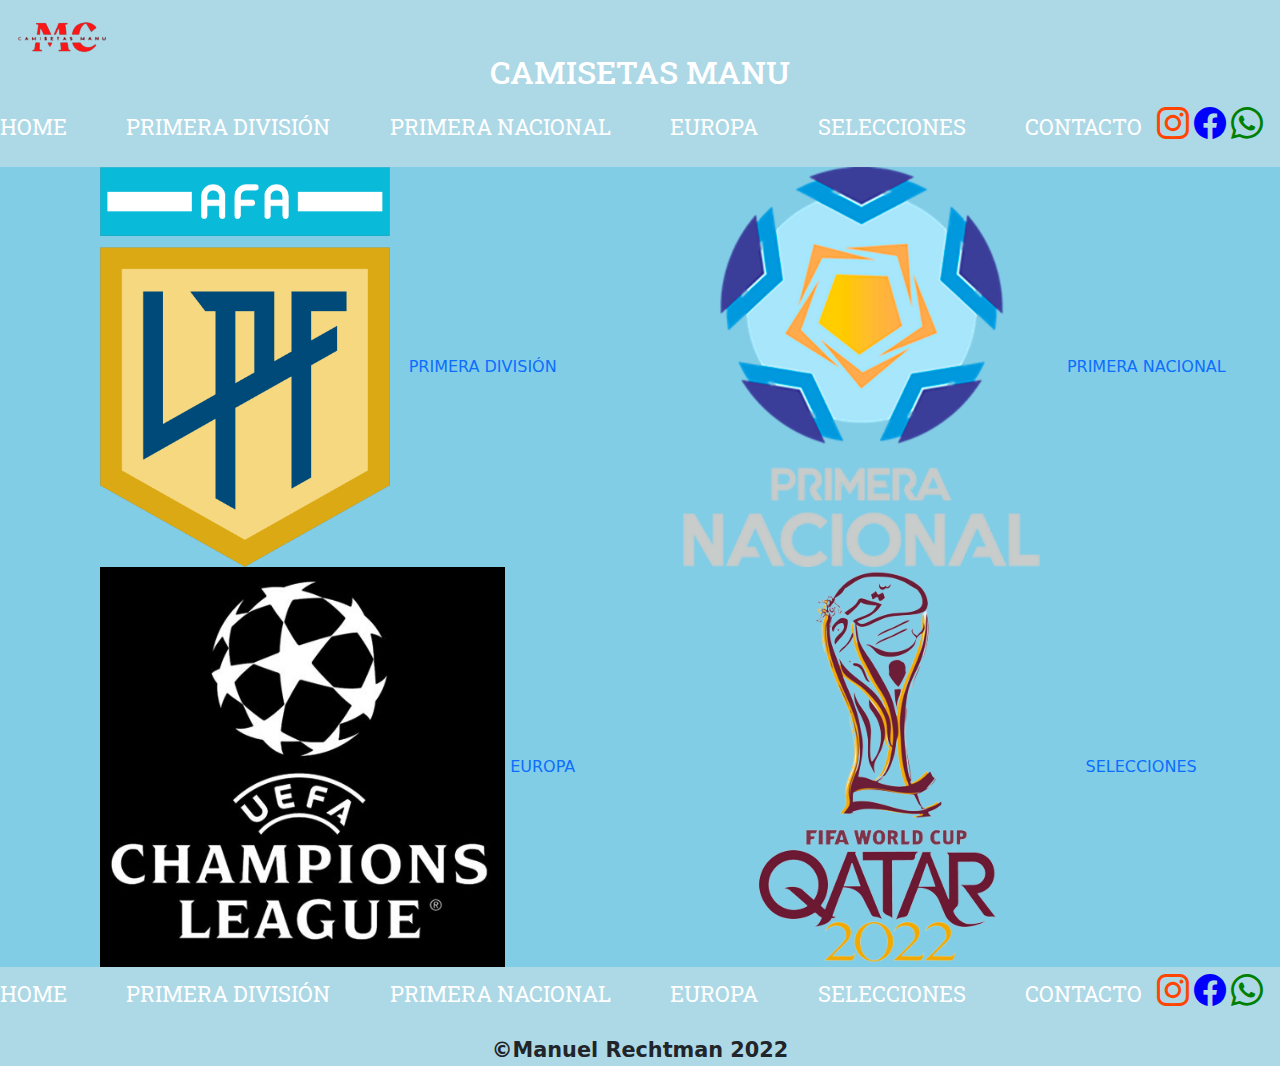
<file: index.html>
<!DOCTYPE html>
<html lang="es">
<head>
    <meta charset="UTF-8">
    <meta http-equiv="X-UA-Compatible" content="IE=edge">
    <meta name="viewport" content="width=device-width, initial-scale=1.0">
    <link rel="icon" href="img/logo/mc.png">
    <!--linkeo de estilos-->
    <link rel="stylesheet" href="./css/style.css">
    <!-- Bootstrap CSS -->
    <link rel="stylesheet" href="https://cdn.jsdelivr.net/npm/bootstrap@5.2.0-beta1/dist/css/bootstrap.min.css">
    <title>Camisetas Manu</title>
</head>
<body>
    <header class="encabezado">
        <img src="img/logo/mc.png" alt="logo de sitio" class="logoSitio" >
        <h1 class="titulo-principal">CAMISETAS MANU</h1>                
        <nav>               
            <ul class="navbar">
                <li><a href="./index.html">HOME</a></li>
                <li><a href="./pages/primera-división.html">PRIMERA DIVISIÓN </a></li>
                <li><a href="./pages/primera-nacional.html">PRIMERA NACIONAL</a></li>
                <li><a href="./pages/europa.html">EUROPA</a></li>
                <li><a href="./pages/selecciones.html">SELECCIONES</a></li>
                <li><a href="./pages/contact.html">CONTACTO</a></li>
            </ul>
                        
        </nav>
        <a href="https://www.instagram.com/mrechtman02/" target="_blank"><i class="bi bi-instagram"></i></a>
        <a href="https://www.facebook.com/manuel.rechtman/" target="_blank"><i class="bi bi-facebook"></i></a>
        <a href="https://api.whatsapp.com/send/?phone=5491156979651&text&app_absent=0" target="_blank"><i class="bi bi-whatsapp"></i></a>                     
    </header>
    <main>
        <img src="./img/portada/primera-division.png" alt="camisetas de primera división" class="imgPortada">
        <a href="./pages/primera-división.html" class="textImg">PRIMERA DIVISIÓN</a>
        <img src="./img//portada/primera-nacional.png" alt="camisetas de la primera nacional" class="imgPortada">
        <a href="./pages/primera-nacional.html" class="textImg">PRIMERA NACIONAL</a>
        <img src="./img/portada/europa.jpg" alt="camisetas de europa" class="imgPortada">
        <a href="./pages/europa.html" class="textImg">EUROPA</a>
        <img src="./img/portada/selecciones.png" alt="camisetas de selecciones" class="imgPortada">
        <a href="./pages/selecciones.html" class="textImg">SELECCIONES</a> 
    </main>
    <footer class="pie-de-pagina">
        <nav>
            <ul class="navbar">
                <li><a href="./index.html">HOME</a></li>
                <li><a href="./pages/primera-división.html">PRIMERA DIVISIÓN</a></li>
                <li><a href="./pages/primera-nacional.html">PRIMERA NACIONAL</a></li>
                <li><a href="./pages/europa.html">EUROPA</a></li>
                <li><a href="./pages/selecciones.html">SELECCIONES</a></li>
                <li><a href="./pages/contact.html">CONTACTO</a></li>         
            </ul>
        </nav>
        <a href="https://www.instagram.com/mrechtman02/" target="_blank"><i class="bi bi-instagram"></i></a>
        <a href="https://www.facebook.com/manuel.rechtman/" target="_blank"><i class="bi bi-facebook"></i></a>
        <a href="https://api.whatsapp.com/send/?phone=5491156979651&text&app_absent=0" target="_blank"><i class="bi bi-whatsapp"></i></a>
        <p class="footer">&copy;Manuel Rechtman 2022</p>
        </footer>
        <!-- Bootstrap JS -->
    <script src="https://cdn.jsdelivr.net/npm/bootstrap@5.2.0-beta1/dist/js/bootstrap.bundle.min.js"></script>
    
</body>
</html>
</file>
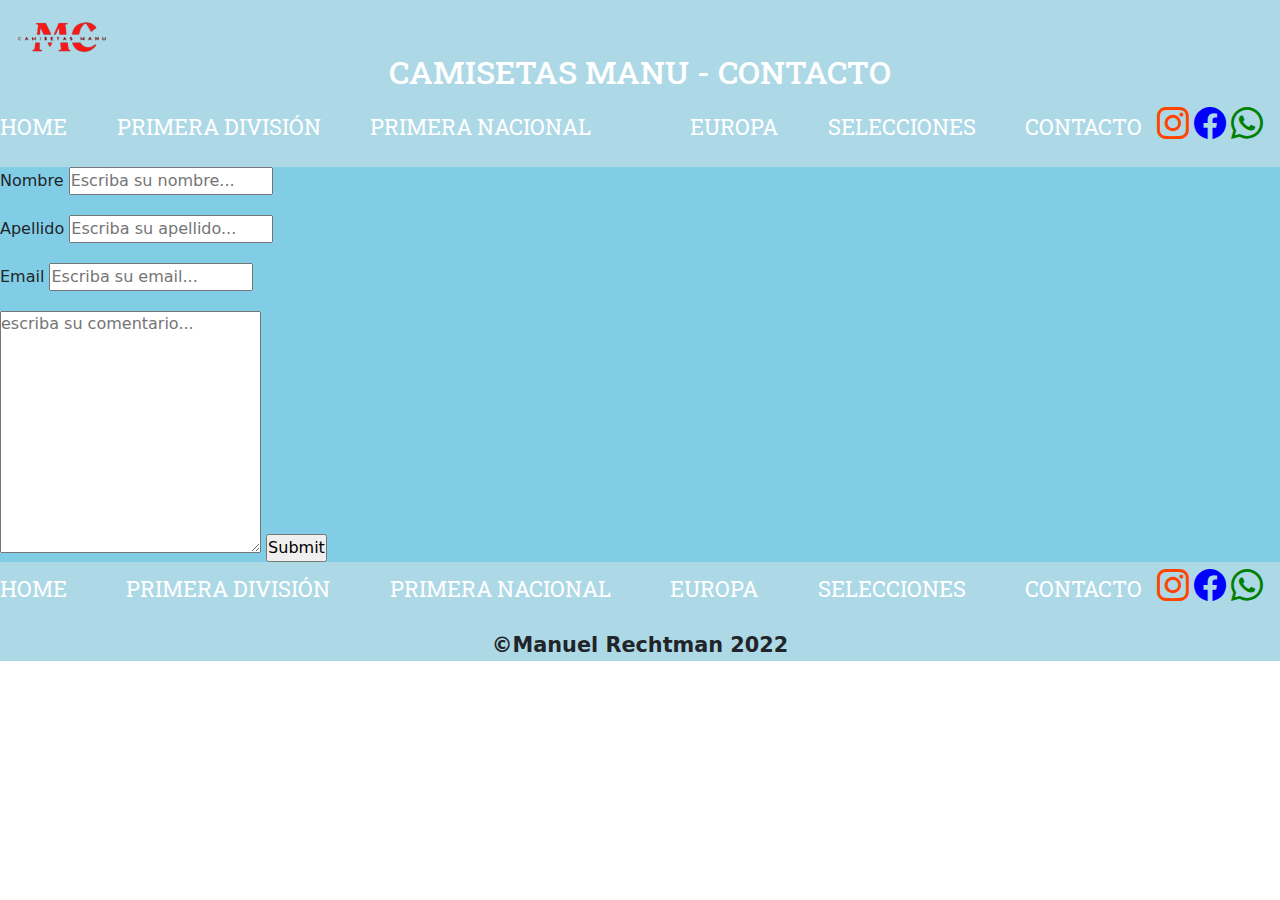
<file: pages/contact.html>
<!DOCTYPE html>
<html lang="en">
<head>
    <meta charset="UTF-8">
    <meta http-equiv="X-UA-Compatible" content="IE=edge">
    <meta name="viewport" content="width=device-width, initial-scale=1.0">
    <link rel="icon" href="../img/logo/mc.png">
    <!--linkeo de estilos-->
    <link rel="stylesheet" href="../css/style.css">
     <!-- Bootstrap CSS -->
     <link rel="stylesheet" href="https://cdn.jsdelivr.net/npm/bootstrap@5.2.0-beta1/dist/css/bootstrap.min.css">
    <title>Camisetas Manu</title>
</head>
<body>
    <header class="encabezado">
        <img src="../img/logo/mc.png" alt="logo de sitio" class="logoSitio">
        <h1 class="titulo-principal">CAMISETAS MANU - CONTACTO</h1>                
        <nav>
            <ul class="navbar"> 
                 <li><a href="../index.html">HOME</a></li>
                 <li><a href="./primera-división.html">PRIMERA DIVISIÓN</a></li>
                 <li><a href="./primera-nacional.html">PRIMERA NACIONAL</a></li>
                 <li><a href="./europa.html"><li class="botones">EUROPA</a></li>
                 <li><a href="./selecciones.html">SELECCIONES</a></li>
                 <li><a href="./contact.html">CONTACTO</a></li>              
            </ul>
         </nav>
         <a href="https://www.instagram.com/mrechtman02/" target="_blank"><i class="bi bi-instagram"></i></a>
         <a href="https://www.facebook.com/manuel.rechtman/" target="_blank"><i class="bi bi-facebook"></i></a>
         <a href="https://api.whatsapp.com/send/?phone=5491156979651&text&app_absent=0" target="_blank"><i class="bi bi-whatsapp"></i></a> 
    </header>
    </header>
    <main>
        <form action="#">
            <div class="contacto">
                <label for="nombre">Nombre</label>
                <input type="text" placeholder="Escriba su nombre..." name="nombre">
            </div>
            <div class="contacto">
                <label for="Apellido">Apellido</label>
                <input type="text" placeholder="Escriba su apellido..." name="apellido">
            </div>
            <div class="contacto">
                <label for="email">Email</label>
                <input type="email" placeholder="Escriba su email..." name="email">
            </div>            
            <textarea name="comentario" id="" cols="30" rows="10" placeholder="escriba su comentario..."></textarea>                                                 
            <input type="submit" placeholder="Enviar">
        </div>         
        </form>
    </main>
    <footer class="pie-de-pagina">
        <nav>
            <ul class="navbar">
                <li><a href="../index.html">HOME</a></li> 
                <li><a href="./primera-división.html">PRIMERA DIVISIÓN</a></li>
                <li><a href="./primera-nacional.html">PRIMERA NACIONAL</a></li>
                <li><a href="./europa.html">EUROPA</a></li>
                <li><a href="./selecciones.html">SELECCIONES</a></li>
                <li><a href="./contact.html">CONTACTO</a></li>                   
            </ul>
        </nav>
        <a href="https://www.instagram.com/mrechtman02/" target="_blank"><i class="bi bi-instagram"></i></a>
        <a href="https://www.facebook.com/manuel.rechtman/" target="_blank"><i class="bi bi-facebook"></i></a>
        <a href="https://api.whatsapp.com/send/?phone=5491156979651&text&app_absent=0" target="_blank"><i class="bi bi-whatsapp"></i></a>
        <p class="footer">&copy;Manuel Rechtman 2022</p>
    </footer>
      <!-- Bootstrap JS -->
      <script src="https://cdn.jsdelivr.net/npm/bootstrap@5.2.0-beta1/dist/js/bootstrap.bundle.min.js"></script>
</body>
</html>
</file>
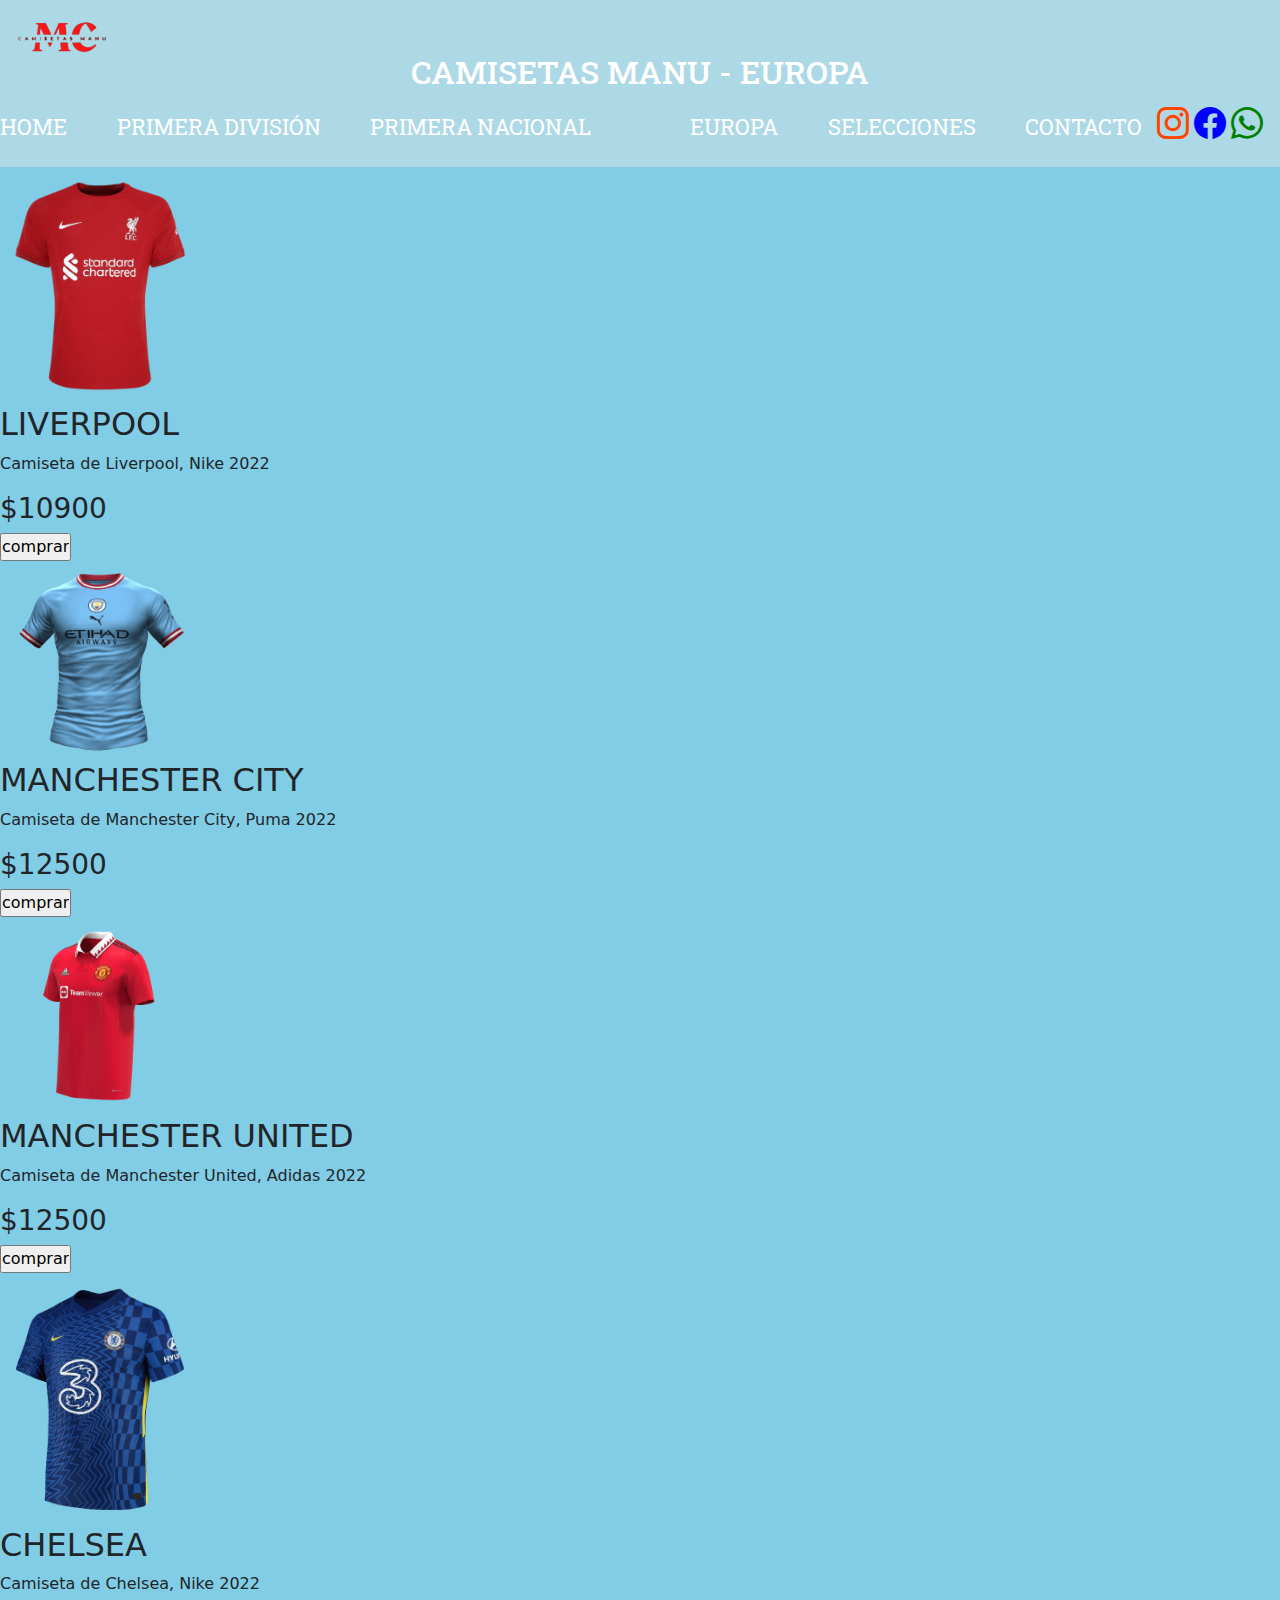
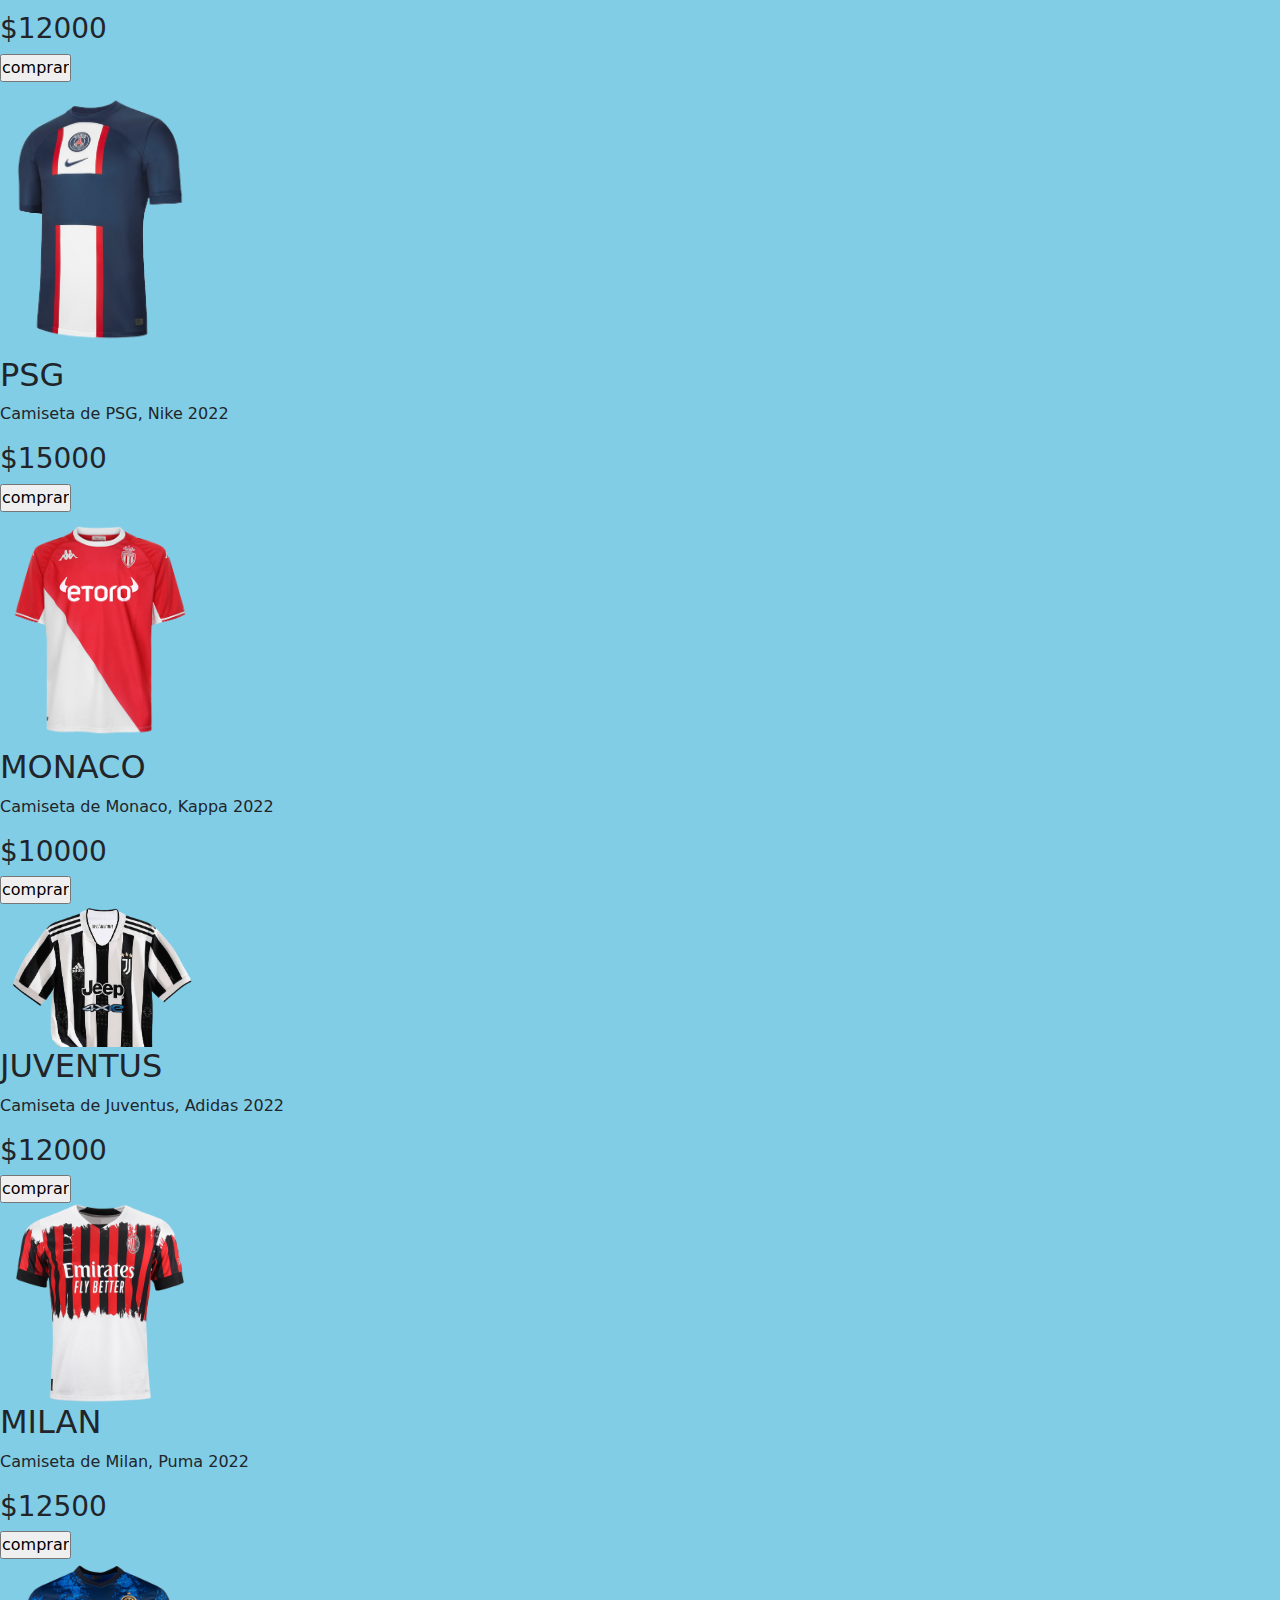
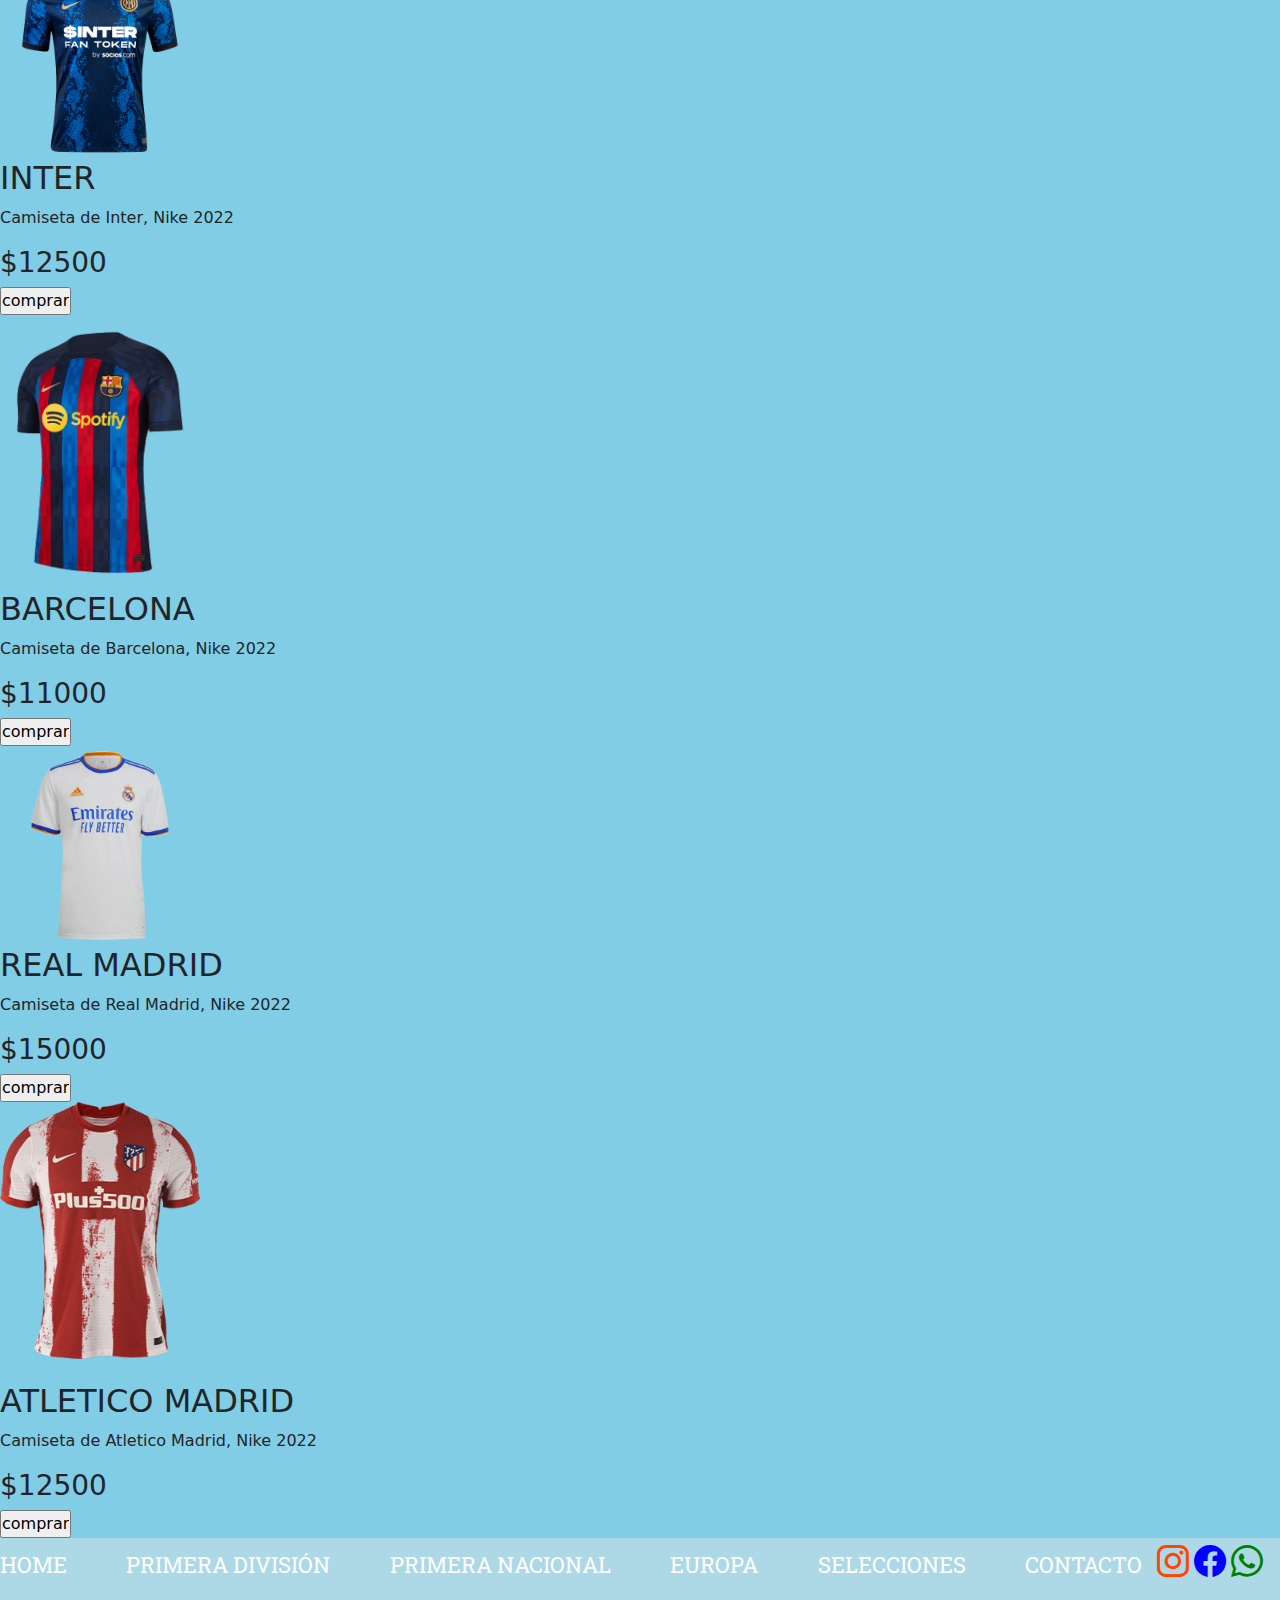
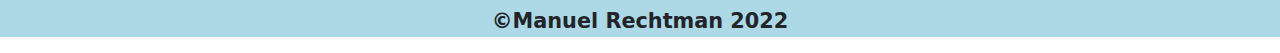
<file: pages/europa.html>
<!DOCTYPE html>
<html lang="en">
<head>
    <meta charset="UTF-8">
    <meta http-equiv="X-UA-Compatible" content="IE=edge">
    <meta name="viewport" content="width=device-width, initial-scale=1.0">
    <link rel="icon" href="../img/logo/mc.png">
    <!--linkeo de estilos-->
    <link rel="stylesheet" href="../css/style.css">
     <!-- Bootstrap CSS -->
     <link rel="stylesheet" href="https://cdn.jsdelivr.net/npm/bootstrap@5.2.0-beta1/dist/css/bootstrap.min.css">
    <title>Camisetas Manu</title>
</head>
<body>
    <header class="encabezado">
        <img src="../img/logo/mc.png" alt="logo de sitio" class="logoSitio">
        <h1 class="titulo-principal">CAMISETAS MANU - EUROPA</h1>               
        <nav>
            <ul class="navbar"> 
                 <li><a href="../index.html">HOME</a></li>
                 <li><a href="./primera-división.html">PRIMERA DIVISIÓN</a></li>
                 <li><a href="./primera-nacional.html">PRIMERA NACIONAL</a></li>
                 <li><a href="./europa.html"><li class="botones">EUROPA</a></li>
                 <li><a href="./selecciones.html">SELECCIONES</a></li>
                 <li><a href="./contact.html">CONTACTO</a></li>              
            </ul>
        </nav>
         <a href="https://www.instagram.com/mrechtman02/" target="_blank"><i class="bi bi-instagram"></i></a>
         <a href="https://www.facebook.com/manuel.rechtman/" target="_blank"><i class="bi bi-facebook"></i></a>
         <a href="https://api.whatsapp.com/send/?phone=5491156979651&text&app_absent=0" target="_blank"><i class="bi bi-whatsapp"></i></a> 
    </header>
    <main>    
        <img src="../img/camisetas/europa/liverpool.png" alt="camiseta de liverpool" class="camisetas">
        <h2>LIVERPOOL</h2><p>Camiseta de Liverpool, Nike 2022</p><h3>$10900</h3><form action="https://www.mercadopago.com.ar/home" target="_blank"><input type="submit" value="comprar" ></form>        
        <img src="../img/camisetas/europa/manchester city.png" alt="camiseta de manchester city" class="camisetas">
        <h2>MANCHESTER CITY</h2><p>Camiseta de Manchester City, Puma 2022</p><h3>$12500</h3><form action="https://www.mercadopago.com.ar/home" target="_blank"><input type="submit" value="comprar" ></form>
        <img src="../img/camisetas/europa/manchester united.png" alt="camiseta de manchester united" class="camisetas">
        <h2>MANCHESTER UNITED</h2><p>Camiseta de Manchester United, Adidas 2022</p><h3>$12500</h3><form action="https://www.mercadopago.com.ar/home" target="_blank"><input type="submit" value="comprar" ></form>        
        <img src="../img/camisetas/europa/chelsea.png" alt="camiseta de chelsea" class="camisetas">
        <h2>CHELSEA</h2><p>Camiseta de Chelsea, Nike 2022</p><h3>$12000</h3><form action="https://www.mercadopago.com.ar/home" target="_blank"><input type="submit" value="comprar" ></form>        
        <img src="../img/camisetas/europa/psg.png" alt="camiseta de psg" class="camisetas">
        <h2>PSG</h2><p>Camiseta de PSG, Nike 2022</p><h3>$15000</h3><form action="https://www.mercadopago.com.ar/home" target="_blank"><input type="submit" value="comprar" ></form>        
        <img src="../img/camisetas/europa/monaco.png" alt="camiseta de monaco" class="camisetas">
        <h2>MONACO</h2><p>Camiseta de Monaco, Kappa 2022</p><h3>$10000</h3><form action="https://www.mercadopago.com.ar/home" target="_blank"><input type="submit" value="comprar" ></form>        
        <img src="../img/camisetas/europa/juventus.png" alt="camiseta de juventus" class="camisetas">
        <h2>JUVENTUS</h2><p>Camiseta de Juventus, Adidas 2022</p><h3>$12000</h3><form action="https://www.mercadopago.com.ar/home" target="_blank"><input type="submit" value="comprar" ></form>        
        <img src="../img/camisetas/europa/milan.png" alt="camiseta de milan" class="camisetas">
        <h2>MILAN</h2><p>Camiseta de Milan, Puma 2022</p><h3>$12500</h3><form action="https://www.mercadopago.com.ar/home" target="_blank"><input type="submit" value="comprar" ></form>        
        <img src="../img/camisetas/europa/inter.png" alt="camiseta de inter" class="camisetas">
        <h2>INTER</h2><p>Camiseta de Inter, Nike 2022</p><h3>$12500</h3><form action="https://www.mercadopago.com.ar/home" target="_blank"><input type="submit" value="comprar" ></form>        
        <img src="../img/camisetas/europa/barcelona.png" alt="camiseta de barcelona" class="camisetas">
        <h2>BARCELONA</h2><p>Camiseta de Barcelona, Nike 2022</p><h3>$11000</h3><form action="https://www.mercadopago.com.ar/home" target="_blank"><input type="submit" value="comprar" ></form>        
        <img src="../img/camisetas/europa/real madrid.png" alt="camiseta de real madrid" class="camisetas">
        <h2>REAL MADRID</h2><p>Camiseta de Real Madrid, Nike 2022</p><h3>$15000</h3><form action="https://www.mercadopago.com.ar/home" target="_blank"><input type="submit" value="comprar" ></form>       
        <img src="../img/camisetas/europa/atletico madrid.png" alt="camiseta de atletico madrid" class="camisetas">
        <h2>ATLETICO MADRID</h2><p>Camiseta de Atletico Madrid, Nike 2022</p><h3>$12500</h3><form action="https://www.mercadopago.com.ar/home" target="_blank"><input type="submit" value="comprar" ></form>             
    </main>
    <footer class="pie-de-pagina">
        <nav>
            <ul class="navbar">
                <li><a href="../index.html">HOME</a></li> 
                <li><a href="./primera-división.html">PRIMERA DIVISIÓN</a></li>
                <li><a href="./primera-nacional.html">PRIMERA NACIONAL</a></li>
                <li><a href="./europa.html">EUROPA</a></li>
                <li><a href="./selecciones.html">SELECCIONES</a></li>
                <li><a href="./contact.html">CONTACTO</a></li>                   
            </ul>
        </nav>
        <a href="https://www.instagram.com/mrechtman02/" target="_blank"><i class="bi bi-instagram"></i></a>
        <a href="https://www.facebook.com/manuel.rechtman/" target="_blank"><i class="bi bi-facebook"></i></a>
        <a href="https://api.whatsapp.com/send/?phone=5491156979651&text&app_absent=0" target="_blank"><i class="bi bi-whatsapp"></i></a>
        <p class="footer">&copy;Manuel Rechtman 2022</p>
    </footer>
      <!-- Bootstrap JS -->
      <script src="https://cdn.jsdelivr.net/npm/bootstrap@5.2.0-beta1/dist/js/bootstrap.bundle.min.js"></script>
</body>
</html>
</file>
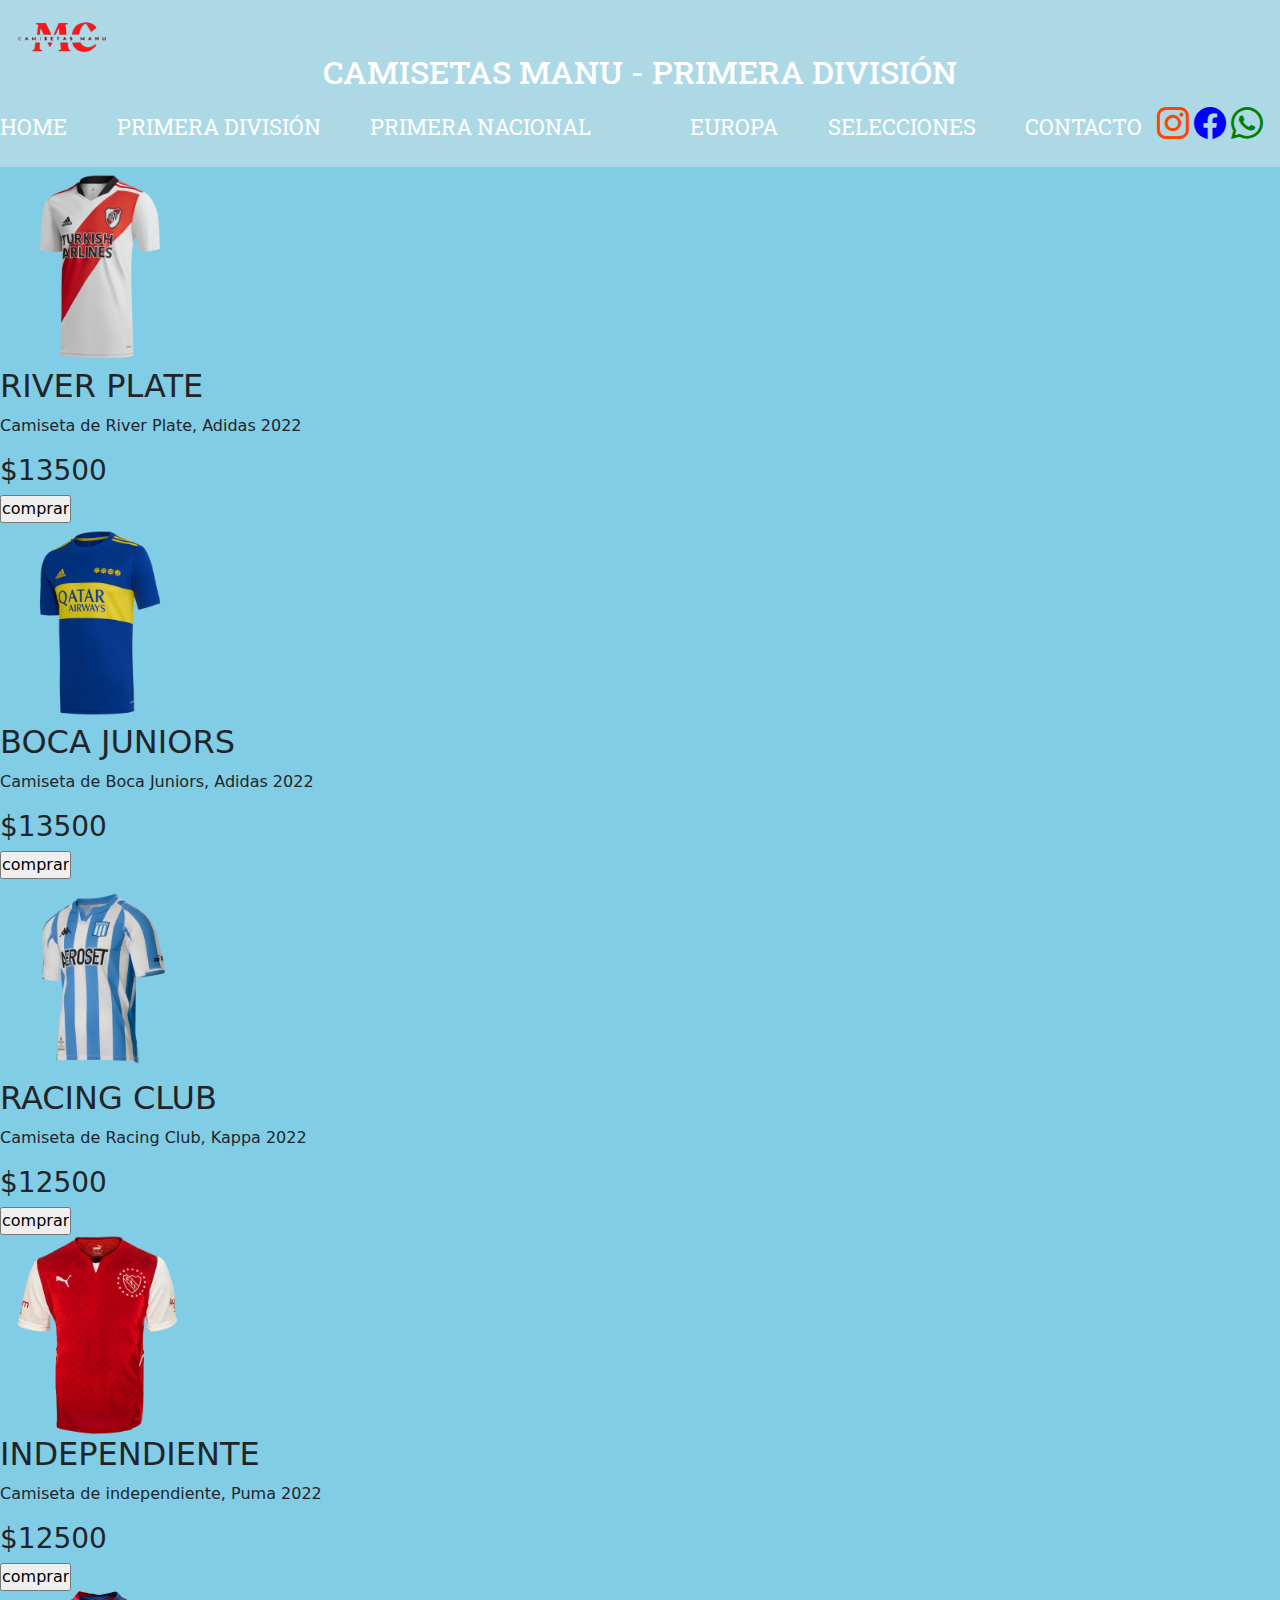
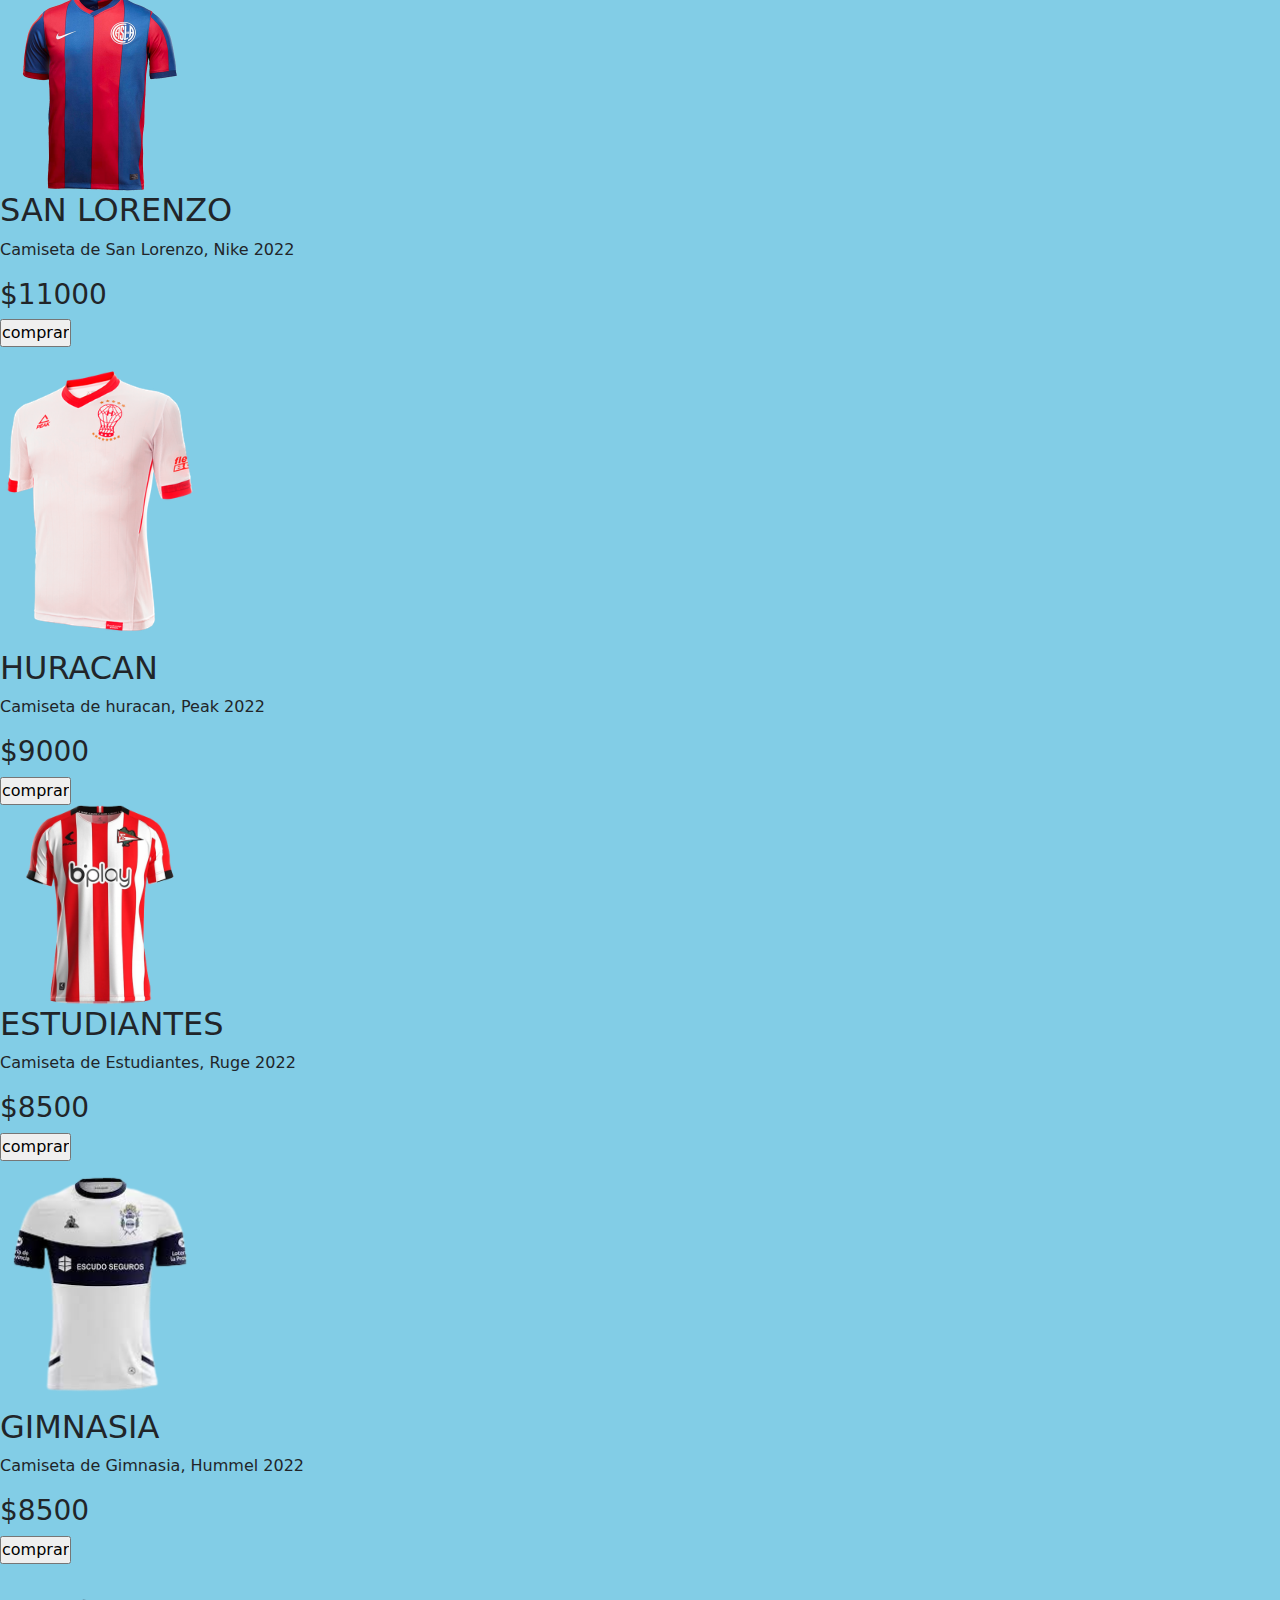
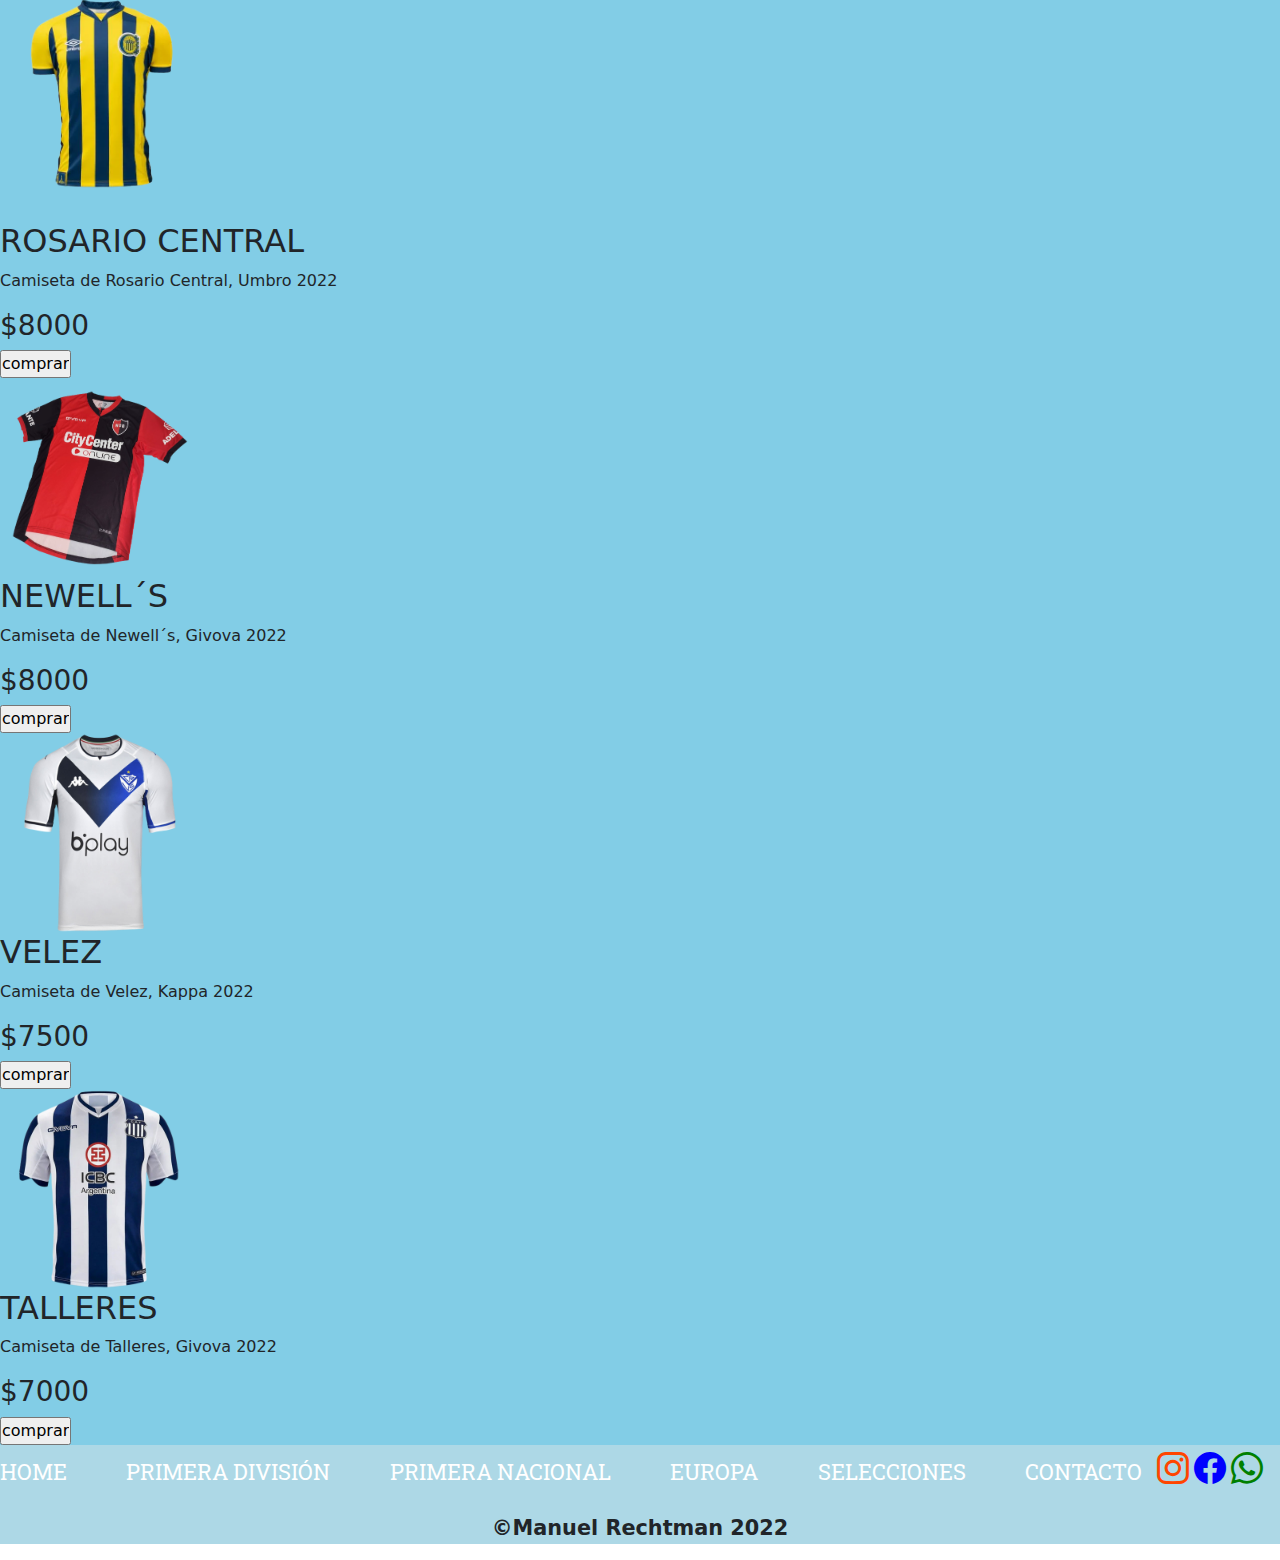
<file: pages/primera-división.html>
<!DOCTYPE html>
<html lang="en">
<head>
    <meta charset="UTF-8">
    <meta http-equiv="X-UA-Compatible" content="IE=edge">
    <meta name="viewport" content="width=device-width, initial-scale=1.0">
    <link rel="icon" href="../img/logo/mc.png">
    <!--linkeo de estilos-->
    <link rel="stylesheet" href="../css/style.css">
     <!-- Bootstrap CSS -->
     <link rel="stylesheet" href="https://cdn.jsdelivr.net/npm/bootstrap@5.2.0-beta1/dist/css/bootstrap.min.css">
    <title>Camisetas Manu</title>
</head>
<body>
    <header class="encabezado">
        <img src="../img/logo/mc.png" alt="logo de sitio" class="logoSitio">
        <h1 class="titulo-principal">CAMISETAS MANU - PRIMERA DIVISIÓN</h1>        
        <nav>
            <ul class="navbar"> 
                 <li><a href="../index.html">HOME</a></li>
                 <li><a href="./primera-división.html">PRIMERA DIVISIÓN</a></li>
                 <li><a href="./primera-nacional.html">PRIMERA NACIONAL</a></li>
                 <li><a href="./europa.html"><li class="botones">EUROPA</a></li>
                 <li><a href="./selecciones.html">SELECCIONES</a></li>
                 <li><a href="./contact.html">CONTACTO</a></li>              
            </ul>
        </nav>
        <a href="https://www.instagram.com/mrechtman02/" target="_blank"><i class="bi bi-instagram"></i></a>
        <a href="https://www.facebook.com/manuel.rechtman/" target="_blank"><i class="bi bi-facebook"></i></a>
        <a href="https://api.whatsapp.com/send/?phone=5491156979651&text&app_absent=0" target="_blank"><i class="bi bi-whatsapp"></i></a>               
    </header>
    <main>
        <img src="../img/camisetas/primera división/river.png" alt="camiseta de river plate" class="camisetas" >
        <h2>RIVER PLATE</h2><p>Camiseta de River Plate, Adidas 2022</p><h3>$13500</h3> <form action="https://www.mercadopago.com.ar/home" target="_blank"><input type="submit" value="comprar" ></form>    
        <img src="../img/camisetas/primera división/boca.png" alt="camiseta de boca juniors" class="camisetas">
        <h2>BOCA JUNIORS</h2><p>Camiseta de Boca Juniors, Adidas 2022</p><h3>$13500</h3> <form action="https://www.mercadopago.com.ar/home" target="_blank"><input type="submit" value="comprar" ></form>
        <img src="../img/camisetas/primera división/racing.png" alt="camiseta de racing club" class="camisetas">
        <h2>RACING CLUB</h2><p>Camiseta de Racing Club, Kappa 2022</p><h3>$12500</h3> <form action="https://www.mercadopago.com.ar/home" target="_blank"><input type="submit" value="comprar" ></form>
        <img src="../img/camisetas/primera división/independiente.png" alt="camiseta de independiente" class="camisetas">
        <h2>INDEPENDIENTE</h2><p>Camiseta de independiente, Puma 2022</p><h3>$12500</h3> <form action="https://www.mercadopago.com.ar/home" target="_blank"><input type="submit" value="comprar" ></form>
        <img src="../img/camisetas/primera división/san lorenzo.png" alt="camiseta de san lorenzo" class="camisetas">
        <h2>SAN LORENZO</h2><p>Camiseta de San Lorenzo, Nike 2022</p><h3>$11000</h3> <form action="https://www.mercadopago.com.ar/home" target="_blank"><input type="submit" value="comprar" ></form>
        <img src="../img/camisetas/primera división/huracan.png" alt="camiseta de huracan" class="camisetas">
        <h2>HURACAN</h2><p>Camiseta de huracan, Peak 2022</p><h3>$9000</h3> <form action="https://www.mercadopago.com.ar/home" target="_blank"><input type="submit" value="comprar" ></form>
        <img src="../img/camisetas/primera división/estudiantes.png" alt="camiseta de estudiantes" class="camisetas">
        <h2>ESTUDIANTES</h2><p>Camiseta de Estudiantes, Ruge 2022</p><h3>$8500</h3> <form action="https://www.mercadopago.com.ar/home" target="_blank"><input type="submit" value="comprar" ></form>
        <img src="../img/camisetas/primera división/gimnasia.png" alt="camiseta de gimnasia" class="camisetas">
        <h2>GIMNASIA</h2><p>Camiseta de Gimnasia, Hummel 2022</p><h3>$8500</h3> <form action="https://www.mercadopago.com.ar/home" target="_blank"><input type="submit" value="comprar" ></form>
        <img src="../img/camisetas/primera división/rosario central.png" alt="camiseta de rosario central" class="camisetas">
        <h2>ROSARIO CENTRAL</h2><p>Camiseta de Rosario Central, Umbro 2022</p><h3>$8000</h3> <form action="https://www.mercadopago.com.ar/home" target="_blank"><input type="submit" value="comprar" ></form>
        <img src="../img/camisetas/primera división/newell´s.png" alt="camiseta de newell´s" class="camisetas">
        <h2>NEWELL´S</h2><p>Camiseta de Newell´s, Givova 2022</p><h3>$8000</h3> <form action="https://www.mercadopago.com.ar/home" target="_blank"><input type="submit" value="comprar" ></form>
        <img src="../img/camisetas/primera división/velez.png" alt="camiseta de velez" class="camisetas">
        <h2>VELEZ</h2><p>Camiseta de Velez, Kappa 2022</p><h3>$7500</h3> <form action="https://www.mercadopago.com.ar/home" target="_blank"><input type="submit" value="comprar" ></form>
        <img src="../img/camisetas/primera división/talleres.png" alt="camiseta de talleres" class="camisetas">
        <h2>TALLERES</h2><p>Camiseta de Talleres, Givova 2022</p><h3>$7000</h3> <form action="https://www.mercadopago.com.ar/home" target="_blank"><input type="submit" value="comprar" ></form>   
    </main>
    <footer class="pie-de-pagina">
        <nav>
            <ul class="navbar">
                <li><a href="../index.html">HOME</a></li> 
                <li><a href="./primera-división.html">PRIMERA DIVISIÓN</a></li>
                <li><a href="./primera-nacional.html">PRIMERA NACIONAL</a></li>
                <li><a href="./europa.html">EUROPA</a></li>
                <li><a href="./selecciones.html">SELECCIONES</a></li>
                <li><a href="./contact.html">CONTACTO</a></li>                   
            </ul>
        </nav>
        <a href="https://www.instagram.com/mrechtman02/" target="_blank"><i class="bi bi-instagram"></i></a>
        <a href="https://www.facebook.com/manuel.rechtman/" target="_blank"><i class="bi bi-facebook"></i></a>
        <a href="https://api.whatsapp.com/send/?phone=5491156979651&text&app_absent=0" target="_blank"><i class="bi bi-whatsapp"></i></a>
        <p class="footer">&copy;Manuel Rechtman 2022</p>
    </footer>
      <!-- Bootstrap JS -->
      <script src="https://cdn.jsdelivr.net/npm/bootstrap@5.2.0-beta1/dist/js/bootstrap.bundle.min.js"></script>
</body>
</html>
</file>
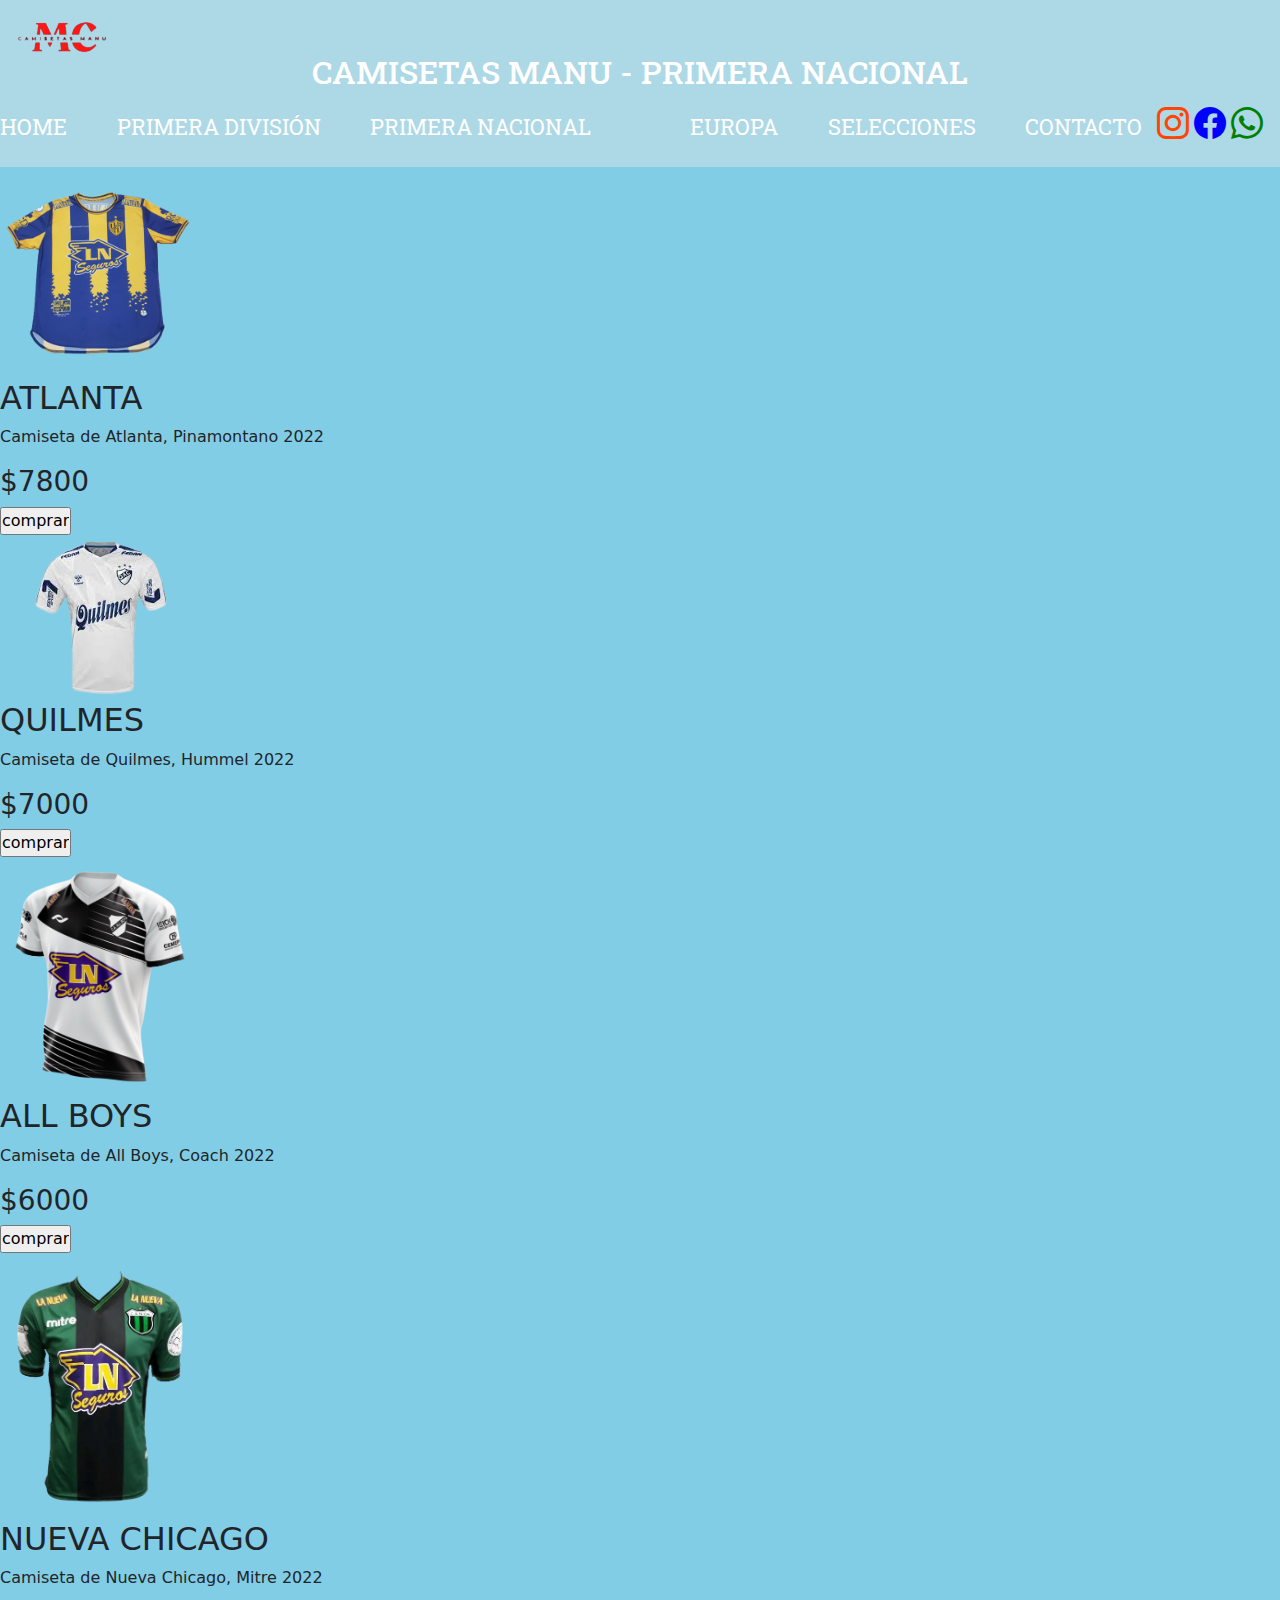
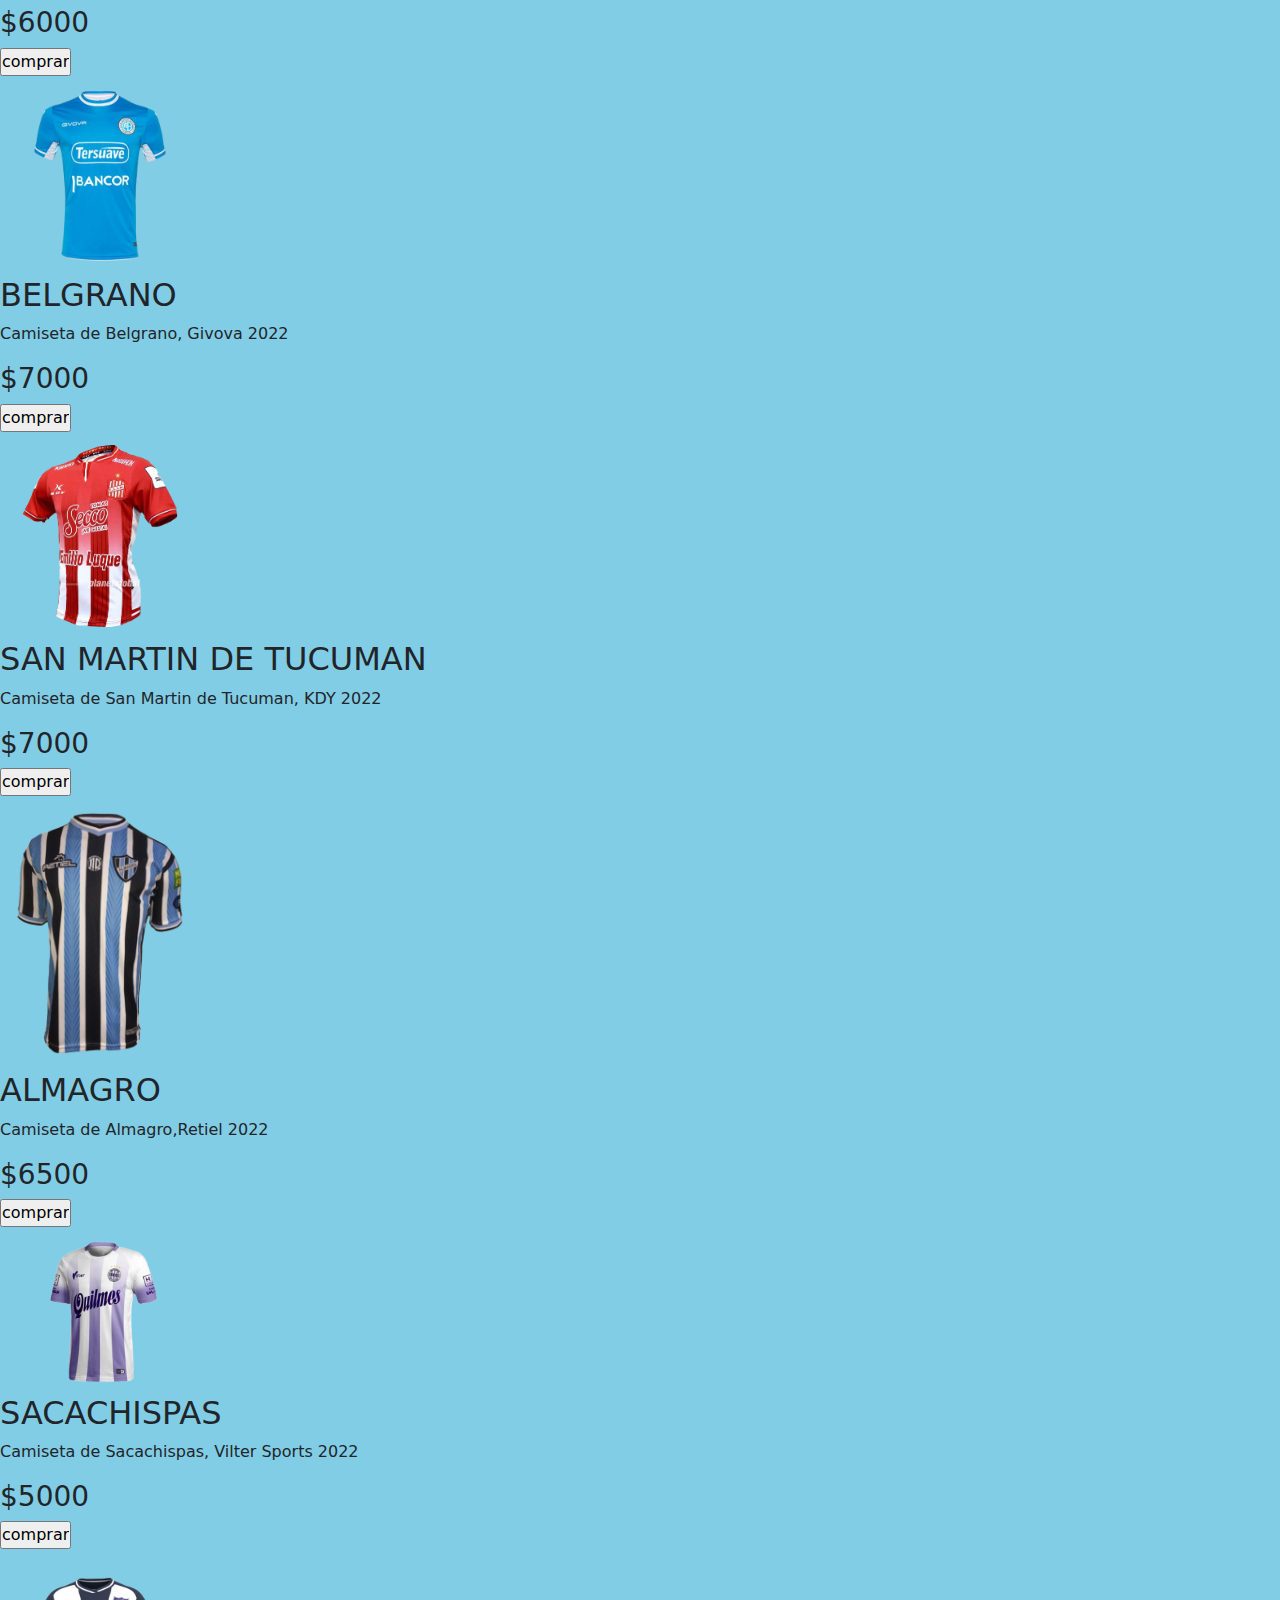
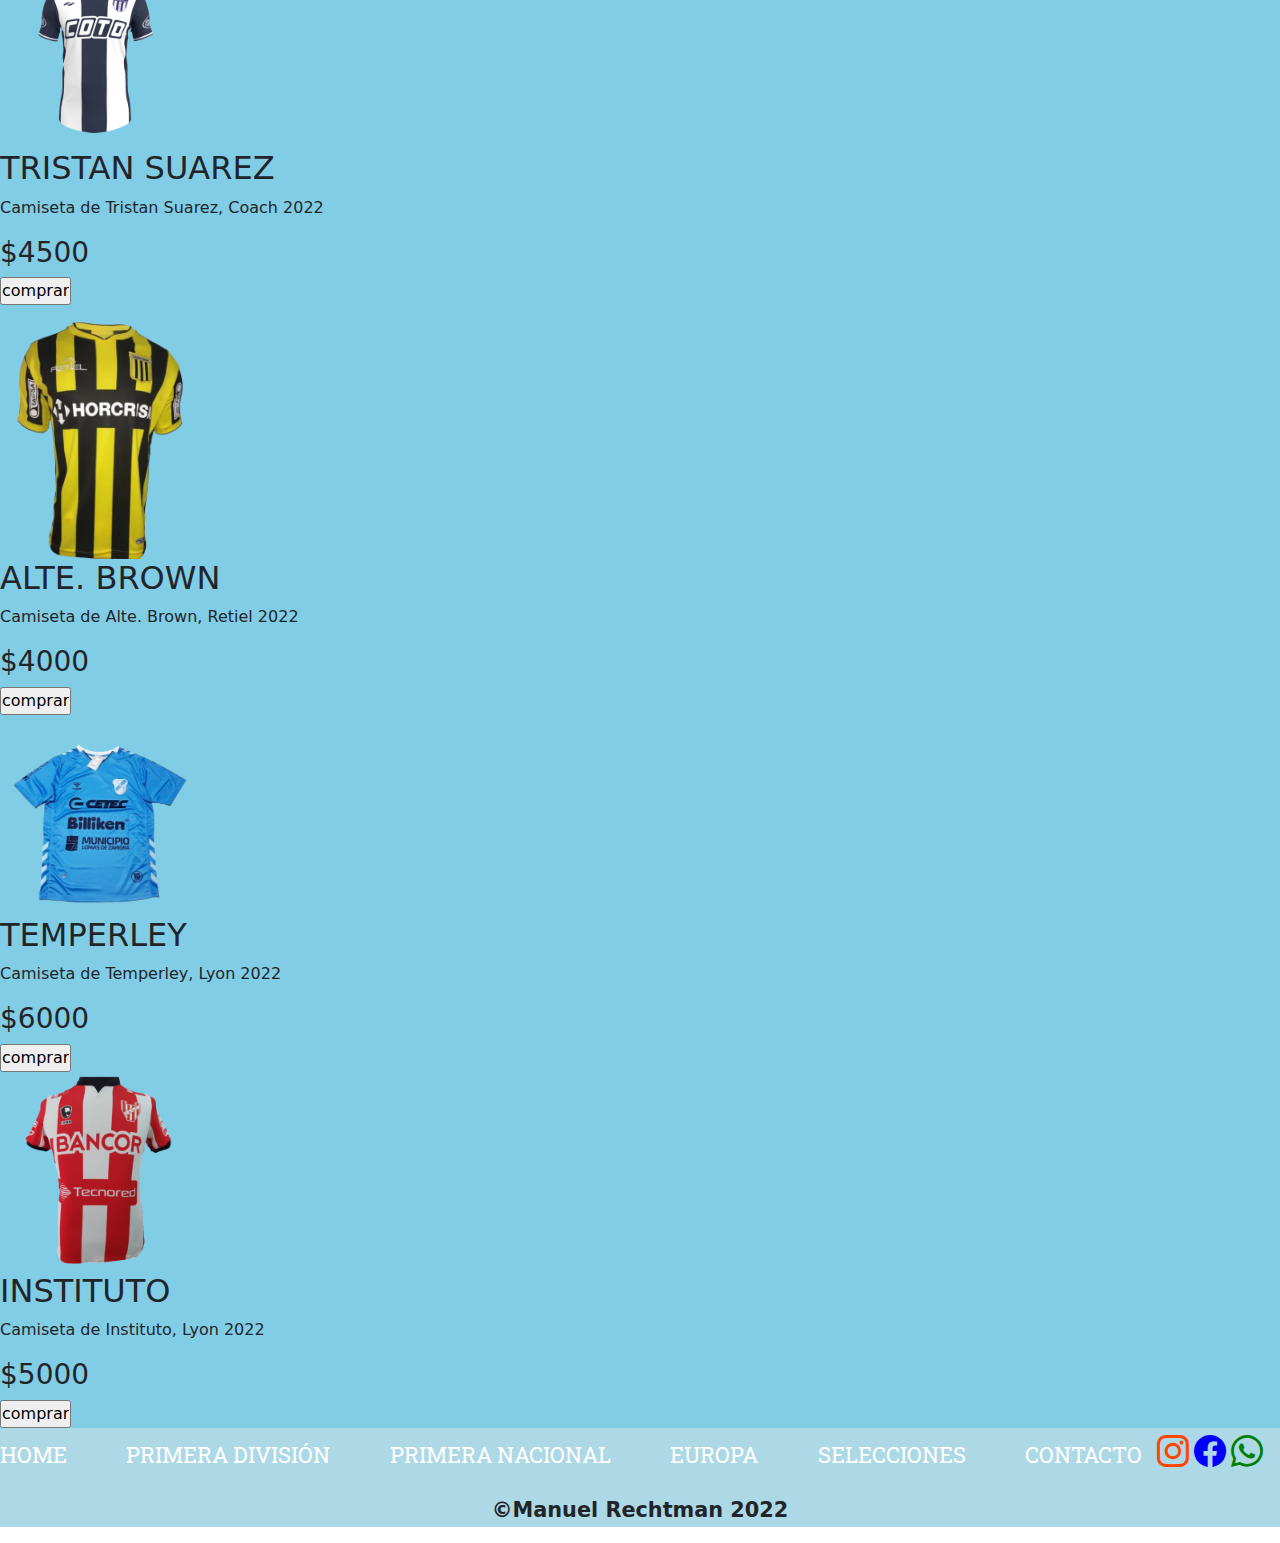
<file: pages/primera-nacional.html>
<!DOCTYPE html>
<html lang="en">
<head>
    <meta charset="UTF-8">
    <meta http-equiv="X-UA-Compatible" content="IE=edge">
    <meta name="viewport" content="width=device-width, initial-scale=1.0">
    <link rel="icon" href="../img/logo/mc.png">
    <!--linkeo de estilos-->
    <link rel="stylesheet" href="../css/style.css">
     <!-- Bootstrap CSS -->
     <link rel="stylesheet" href="https://cdn.jsdelivr.net/npm/bootstrap@5.2.0-beta1/dist/css/bootstrap.min.css">
    <title>Camisetas Manu</title>
</head>
<body>
    <header class="encabezado">
        <img src="../img/logo/mc.png" alt="logo de sitio" class="logoSitio">
        <h1 class="titulo-principal">CAMISETAS MANU - PRIMERA NACIONAL</h1>               
        <nav>
            <ul class="navbar"> 
                 <li><a href="../index.html">HOME</a></li>
                 <li><a href="./primera-división.html">PRIMERA DIVISIÓN</a></li>
                 <li><a href="./primera-nacional.html">PRIMERA NACIONAL</a></li>
                 <li><a href="./europa.html"><li class="botones">EUROPA</a></li>
                 <li><a href="./selecciones.html">SELECCIONES</a></li>
                 <li><a href="./contact.html">CONTACTO</a></li>              
            </ul>
        </nav>
        <a href="https://www.instagram.com/mrechtman02/" target="_blank"><i class="bi bi-instagram"></i></a>
        <a href="https://www.facebook.com/manuel.rechtman/" target="_blank"><i class="bi bi-facebook"></i></a>
        <a href="https://api.whatsapp.com/send/?phone=5491156979651&text&app_absent=0" target="_blank"><i class="bi bi-whatsapp"></i></a>
    </header>
    <main>
        <img src="../img/camisetas/primera nacional/atlanta.png" alt="camiseta de atlanta" class="camisetas">
        <h2>ATLANTA</h2><p>Camiseta de Atlanta, Pinamontano 2022</p><h3>$7800</h3><form action="https://www.mercadopago.com.ar/home" target="_blank"><input type="submit" value="comprar" ></form>
        <img src="../img/camisetas/primera nacional/quilmes.png" alt="camiseta de quilmes" class="camisetas">
        <h2>QUILMES</h2><p>Camiseta de Quilmes, Hummel 2022</p><h3>$7000</h3><form action="https://www.mercadopago.com.ar/home" target="_blank"><input type="submit" value="comprar" ></form>
        <img src="../img/camisetas/primera nacional/all boys.png" alt="camiseta de all boys" class="camisetas">
        <h2>ALL BOYS</h2><p>Camiseta de All Boys, Coach 2022</p><h3>$6000</h3><form action="https://www.mercadopago.com.ar/home" target="_blank"><input type="submit" value="comprar" ></form>
        <img src="../img/camisetas/primera nacional/chicago.png" alt="camiseta de nueva chicago" class="camisetas">
        <h2>NUEVA CHICAGO</h2><p>Camiseta de Nueva Chicago, Mitre 2022</p><h3>$6000</h3><form action="https://www.mercadopago.com.ar/home" target="_blank"><input type="submit" value="comprar" ></form>
        <img src="../img/camisetas/primera nacional/belgrano.png" alt="camiseta de belgrano" class="camisetas">
        <h2>BELGRANO</h2><p>Camiseta de Belgrano, Givova 2022</p><h3>$7000</h3><form action="https://www.mercadopago.com.ar/home"><input type="submit" value="comprar" ></form>
        <img src="../img/camisetas/primera nacional/san martin de tucuman.png" alt="camiseta de san martin de tucuman" class="camisetas">
        <h2>SAN MARTIN DE TUCUMAN</h2><p>Camiseta de San Martin de Tucuman, KDY 2022</p><h3>$7000</h3><form action="https://www.mercadopago.com.ar/home" target="_blank"><input type="submit" value="comprar" ></form>
        <img src="../img/camisetas/primera nacional/almagro.png" alt="camiseta de almagro" class="camisetas">
        <h2>ALMAGRO</h2><p>Camiseta de Almagro,Retiel 2022</p><h3>$6500</h3><form action="https://www.mercadopago.com.ar/home" target="_blank"><input type="submit" value="comprar" ></form>
        <img src="../img/camisetas/primera nacional/sacachispas.png" alt="camiseta de sacachispas" width="200">
        <h2>SACACHISPAS</h2><p>Camiseta de Sacachispas, Vilter Sports 2022</p><h3>$5000</h3><form action="https://www.mercadopago.com.ar/home" target="_blank"><input type="submit" value="comprar" ></form>
        <img src="../img/camisetas/primera nacional/tristan suarez.png" alt="camiseta de tristan suarez" class="camisetas">
        <h2>TRISTAN SUAREZ</h2><p>Camiseta de Tristan Suarez, Coach 2022</p><h3>$4500</h3><form action="https://www.mercadopago.com.ar/home" target="_blank"><input type="submit" value="comprar" ></form>
        <img src="../img/camisetas/primera nacional/alte brown.png" alt="camiseta de alte. brown" class="camisetas">
        <h2>ALTE. BROWN</h2><p>Camiseta de Alte. Brown, Retiel 2022</p><h3>$4000</h3><form action="https://www.mercadopago.com.ar/home" target="_blank"><input type="submit" value="comprar" ></form>
        <img src="../img/camisetas/primera nacional/temperley.png" alt="camiseta de temperley" class="camisetas">
        <h2>TEMPERLEY</h2><p>Camiseta de Temperley, Lyon 2022</p><h3>$6000</h3><form action="https://www.mercadopago.com.ar/home" target="_blank"><input type="submit" value="comprar" ></form>
        <img src="../img/camisetas/primera nacional/instituto.png" alt="camiseta de instituto" class="camisetas">
        <h2>INSTITUTO</h2><p>Camiseta de Instituto, Lyon 2022</p><h3>$5000</h3><form action="https://www.mercadopago.com.ar/home" target="_blank"><input type="submit" value="comprar" ></form>          
    </main>
    <footer class="pie-de-pagina">
        <nav>
            <ul class="navbar">
                <li><a href="../index.html">HOME</a></li> 
                <li><a href="./primera-división.html">PRIMERA DIVISIÓN</a></li>
                <li><a href="./primera-nacional.html">PRIMERA NACIONAL</a></li>
                <li><a href="./europa.html">EUROPA</a></li>
                <li><a href="./selecciones.html">SELECCIONES</a></li>
                <li><a href="./contact.html">CONTACTO</a></li>                   
            </ul>
        </nav>
        <a href="https://www.instagram.com/mrechtman02/" target="_blank"><i class="bi bi-instagram"></i></a>
        <a href="https://www.facebook.com/manuel.rechtman/" target="_blank"><i class="bi bi-facebook"></i></a>
        <a href="https://api.whatsapp.com/send/?phone=5491156979651&text&app_absent=0" target="_blank"><i class="bi bi-whatsapp"></i></a>
        <p class="footer">&copy;Manuel Rechtman 2022</p>
    </footer>
      <!-- Bootstrap JS -->
      <script src="https://cdn.jsdelivr.net/npm/bootstrap@5.2.0-beta1/dist/js/bootstrap.bundle.min.js"></script>
</body>
</html>
</file>
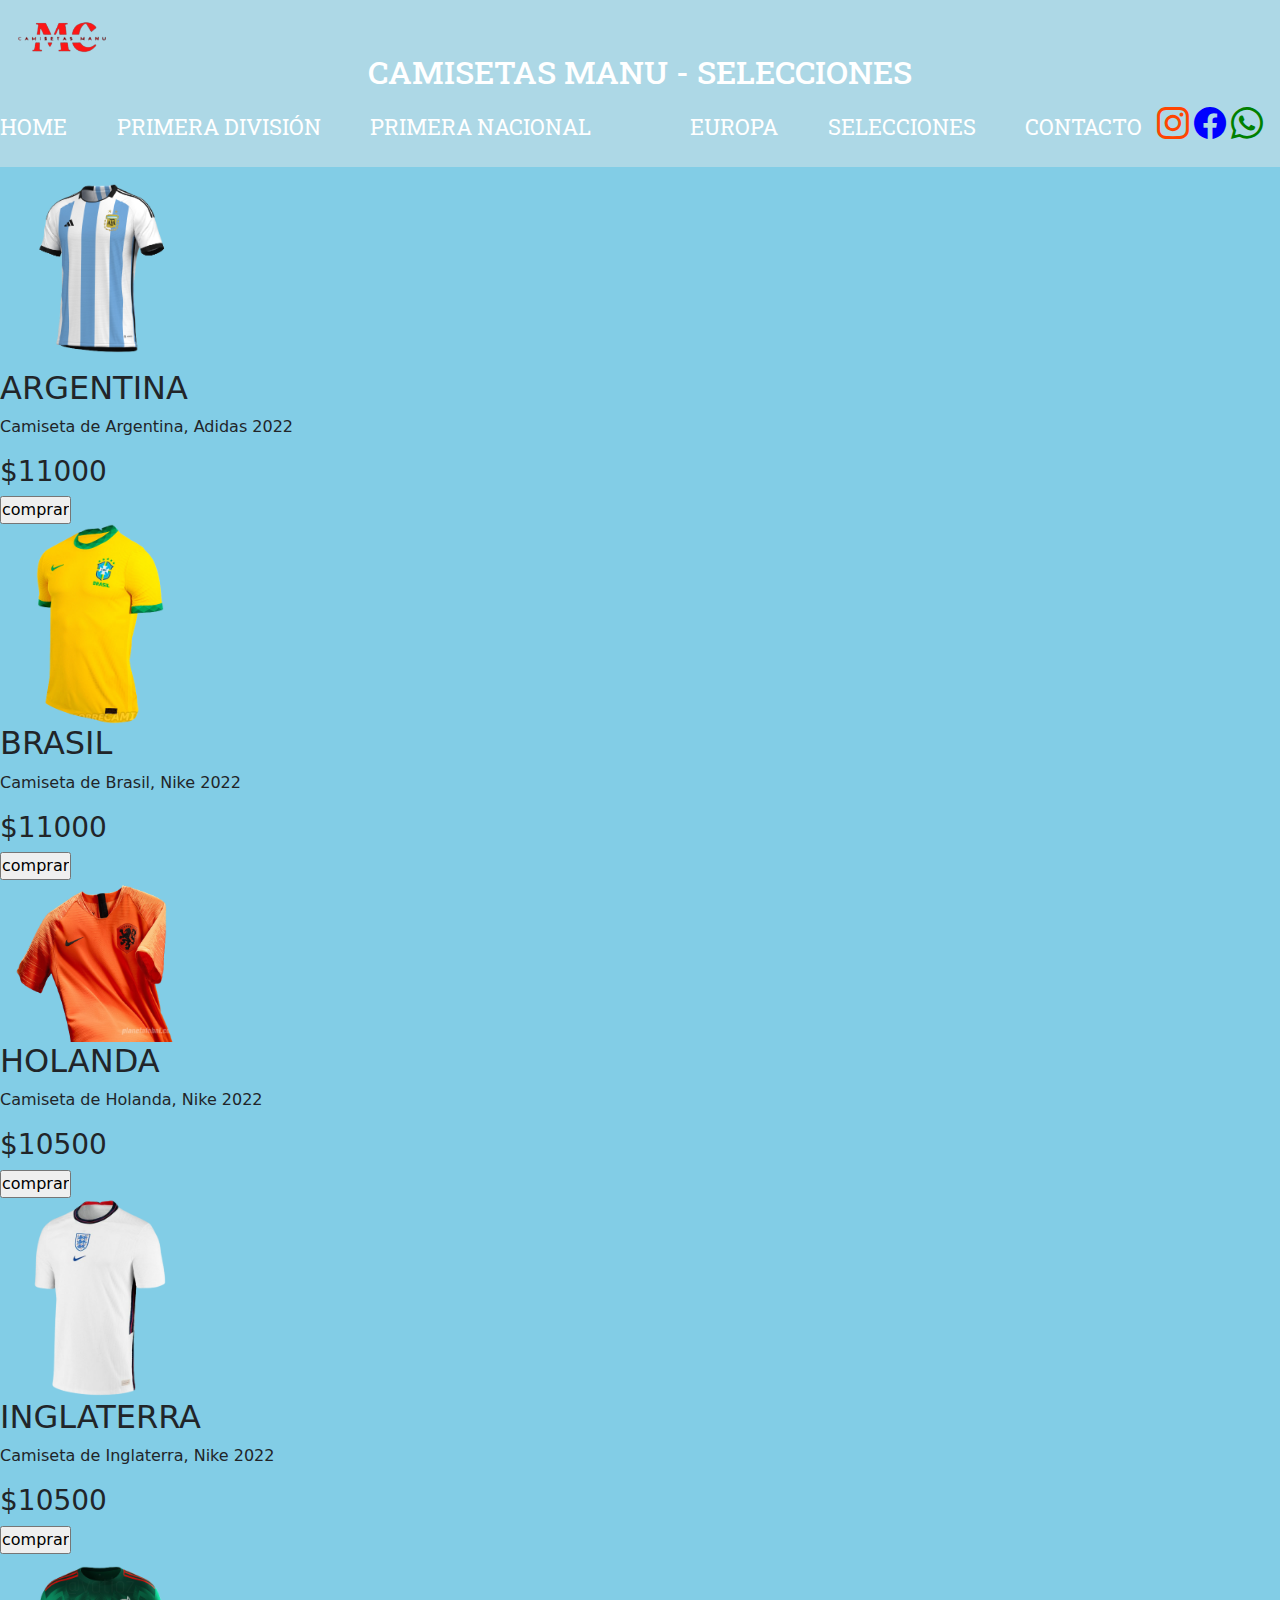
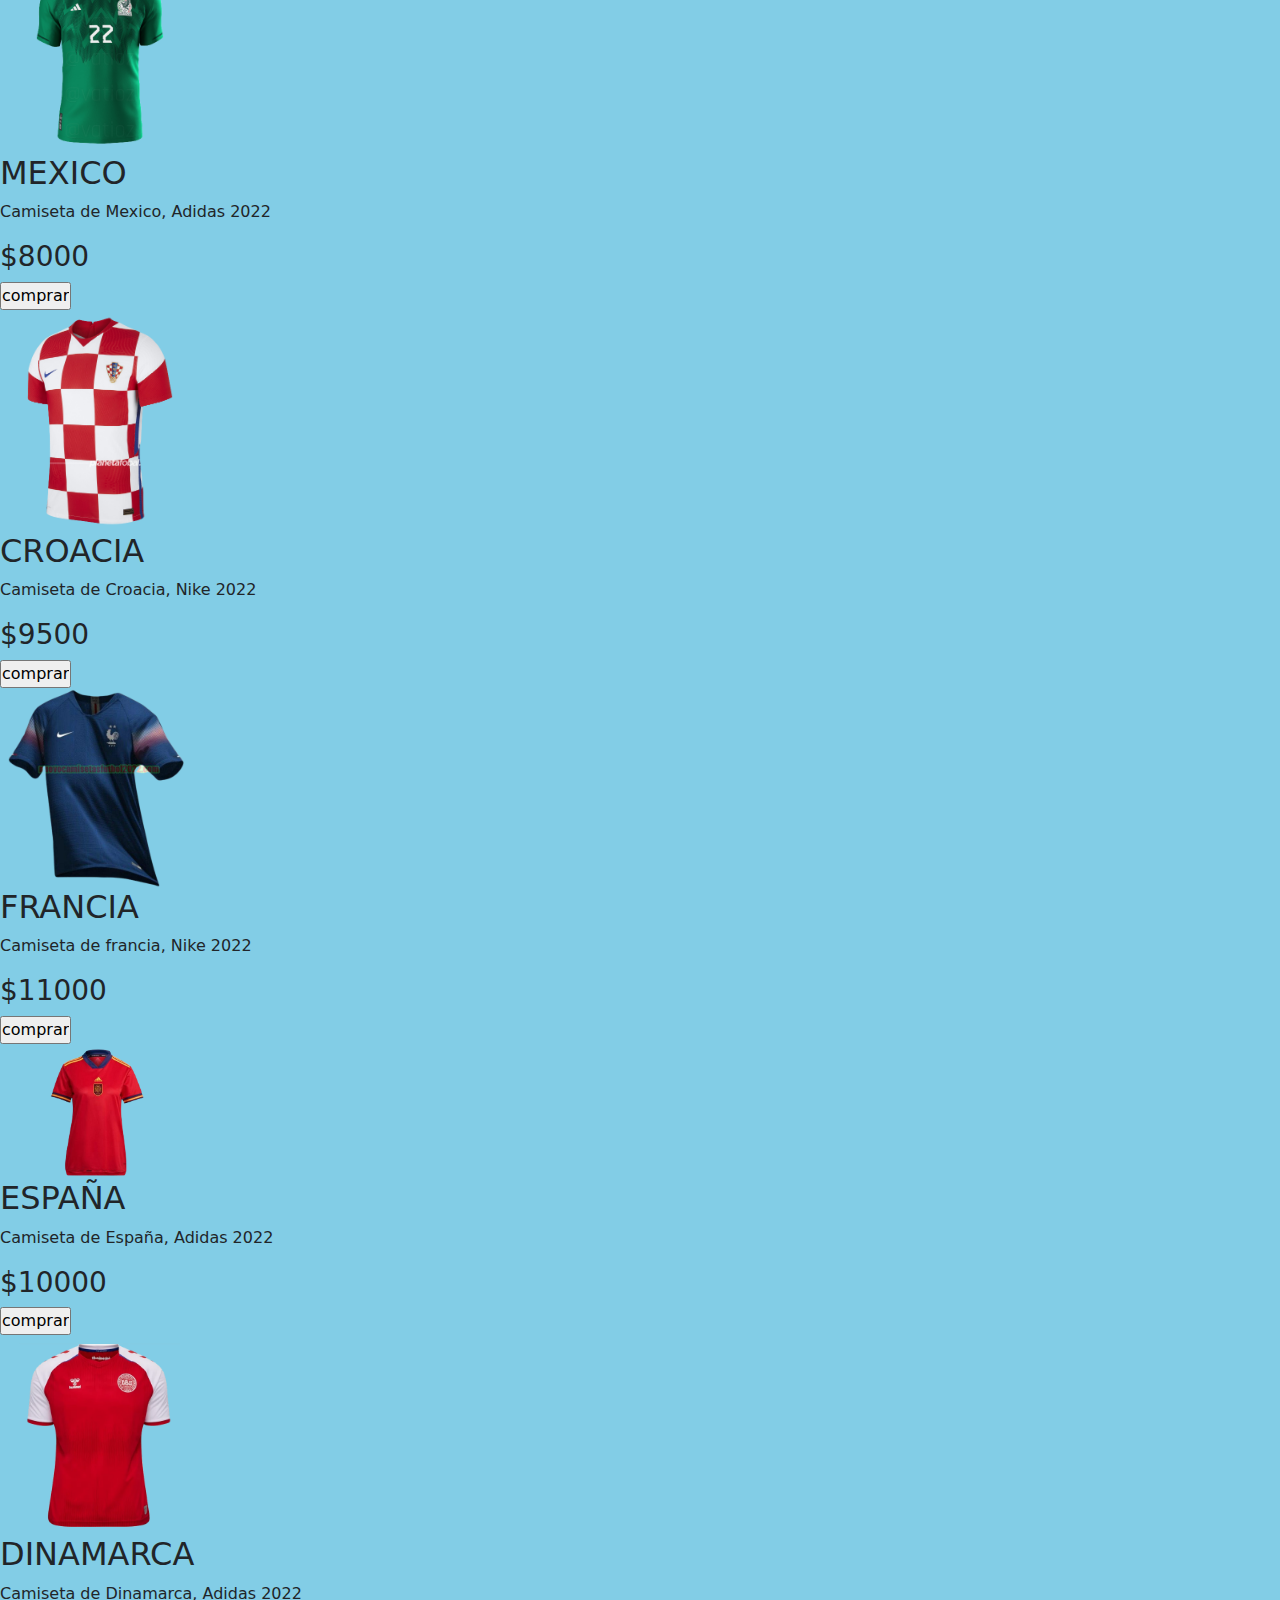
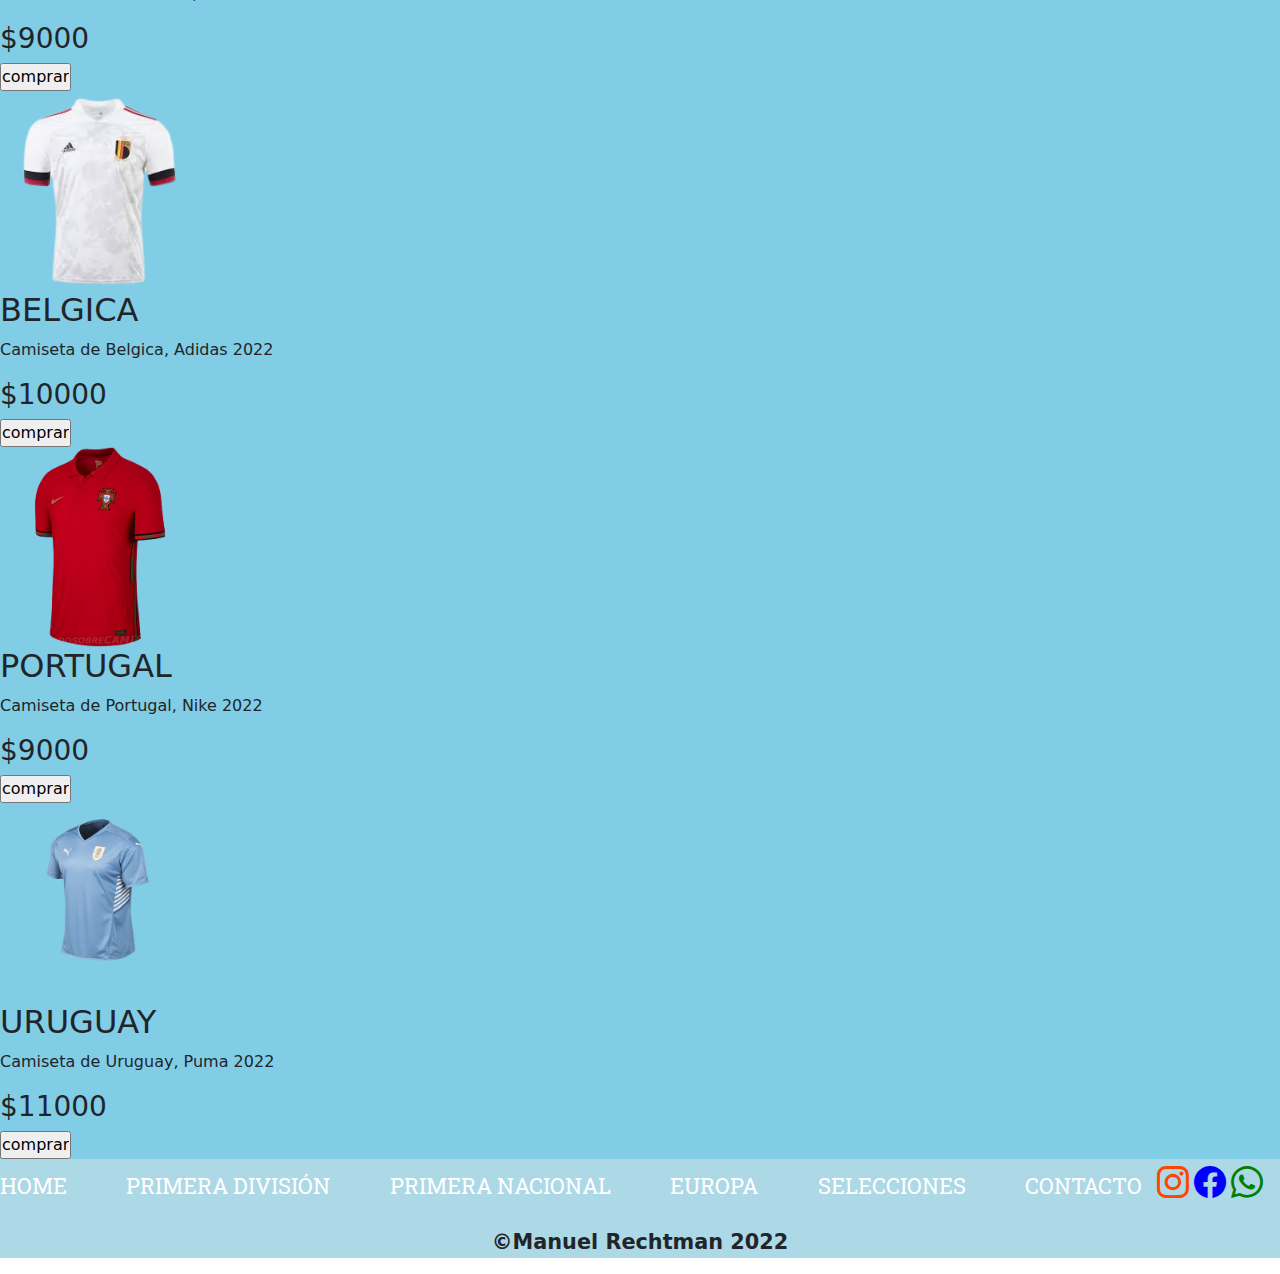
<file: pages/selecciones.html>
<!DOCTYPE html>
<html lang="en">
<head>
    <meta charset="UTF-8">
    <meta http-equiv="X-UA-Compatible" content="IE=edge">
    <meta name="viewport" content="width=device-width, initial-scale=1.0">
    <link rel="icon" href="../img/logo/mc.png">
    <!--linkeo de estilos-->
    <link rel="stylesheet" href="../css/style.css">
     <!-- Bootstrap CSS -->
     <link rel="stylesheet" href="https://cdn.jsdelivr.net/npm/bootstrap@5.2.0-beta1/dist/css/bootstrap.min.css">
    <title>Camisetas Manu</title>
</head>
<body>
    <header class="encabezado">
        <img src="../img/logo/mc.png" alt="logo de sitio" class="logoSitio">
        <h1 class="titulo-principal">CAMISETAS MANU - SELECCIONES</h1>                
        <nav>
           <ul class="navbar"> 
                <li><a href="../index.html">HOME</a></li>
                <li><a href="./primera-división.html">PRIMERA DIVISIÓN</a></li>
                <li><a href="./primera-nacional.html">PRIMERA NACIONAL</a></li>
                <li><a href="./europa.html"><li class="botones">EUROPA</a></li>
                <li><a href="./selecciones.html">SELECCIONES</a></li>
                <li><a href="./contact.html">CONTACTO</a></li>              
            </ul>
        </nav>
        <a href="https://www.instagram.com/mrechtman02/"><i class="bi bi-instagram" target="_blank"></i></a>
        <a href="https://www.facebook.com/manuel.rechtman/"><i class="bi bi-facebook" target="_blank"></i></a>
        <a href="https://api.whatsapp.com/send/?phone=5491156979651&text&app_absent=0" target="_blank"><i class="bi bi-whatsapp"></i></a>
    </header>
    <main>
        <img src="../img/camisetas/selecciones/argentina.png" alt="camiseta de argentina" class="camisetas">
        <h2>ARGENTINA</h2><p>Camiseta de Argentina, Adidas 2022</p><h3>$11000</h3><form action="https://www.mercadopago.com.ar/home" target="_blank"><input type="submit" value="comprar" ></form>        
        <img src="../img/camisetas/selecciones/brasil.png" alt="camiseta de brasil" class="camisetas">
        <h2>BRASIL</h2><p>Camiseta de Brasil, Nike 2022</p><h3>$11000</h3><form action="https://www.mercadopago.com.ar/home" target="_blank"><input type="submit" value="comprar" ></form>
        <img src="../img/camisetas/selecciones/holanda.png" alt="camiseta de holanda" class="camisetas">
        <h2>HOLANDA</h2><p>Camiseta de Holanda, Nike 2022</p><h3>$10500</h3><form action="https://www.mercadopago.com.ar/home" target="_blank"><input type="submit" value="comprar" ></form>        
        <img src="../img/camisetas/selecciones/inglaterra.png" alt="camiseta de inglaterra" class="camisetas">
        <h2>INGLATERRA</h2><p>Camiseta de Inglaterra, Nike 2022</p><h3>$10500</h3><form action="https://www.mercadopago.com.ar/home" target="_blank"><input type="submit" value="comprar" ></form>        
        <img src="../img/camisetas/selecciones/mexico.png" alt="camiseta de mexico" class="camisetas">
        <h2>MEXICO</h2><p>Camiseta de Mexico, Adidas 2022</p><h3>$8000</h3><form action="https://www.mercadopago.com.ar/home" target="_blank"><input type="submit" value="comprar" ></form>                
        <img src="../img/camisetas/selecciones/croacia.png" alt="camiseta de croacia" class="camisetas">
        <h2>CROACIA</h2><p>Camiseta de Croacia, Nike 2022</p><h3>$9500</h3><form action="https://www.mercadopago.com.ar/home" target="_blank"><input type="submit" value="comprar" ></form>        
        <img src="../img/camisetas/selecciones/francia.png" alt="camiseta de francia" class="camisetas">
        <h2>FRANCIA</h2><p>Camiseta de francia, Nike 2022</p><h3>$11000</h3><form action="https://www.mercadopago.com.ar/home" target="_blank"><input type="submit" value="comprar" ></form>
        <img src="../img/camisetas/selecciones/españa.png" alt="camiseta de españa" class="camisetas">
        <h2>ESPAÑA</h2><p>Camiseta de España, Adidas 2022</p><h3>$10000</h3><form action="https://www.mercadopago.com.ar/home" target="_blank"><input type="submit" value="comprar" ></form>        
        <img src="../img/camisetas/selecciones/dinamarca.png" alt="camiseta de dinamarca" class="camisetas">
        <h2>DINAMARCA</h2><p>Camiseta de Dinamarca, Adidas 2022</p><h3>$9000</h3><form action="https://www.mercadopago.com.ar/home" target="_blank"><input type="submit" value="comprar" ></form>        
        <img src="../img/camisetas/selecciones/belgica.png" alt="camiseta de belgica" class="camisetas">
        <h2>BELGICA</h2><p>Camiseta de Belgica, Adidas 2022</p><h3>$10000</h3><form action="https://www.mercadopago.com.ar/home" target="_blank"><input type="submit" value="comprar" ></form>        
        <img src="../img/camisetas/selecciones/portugal.png" alt="camiseta de portugal" class="camisetas">
        <h2>PORTUGAL</h2><p>Camiseta de Portugal, Nike 2022</p><h3>$9000</h3><form action="https://www.mercadopago.com.ar/home" target="_blank"><input type="submit" value="comprar" ></form>        
        <img src="../img/camisetas/selecciones/uruguay.png" alt="camiseta de uruguay" class="camisetas">
        <h2>URUGUAY</h2><p>Camiseta de Uruguay, Puma 2022</p><h3>$11000</h3><form action="https://www.mercadopago.com.ar/home" target="_blank"><input type="submit" value="comprar" ></form>                 
    </main>
    <footer class="pie-de-pagina">
        <nav>
            <ul class="navbar">
                <li><a href="../index.html">HOME</a></li> 
                <li><a href="./primera-división.html">PRIMERA DIVISIÓN</a></li>
                <li><a href="./primera-nacional.html">PRIMERA NACIONAL</a></li>
                <li><a href="./europa.html">EUROPA</a></li>
                <li><a href="./selecciones.html">SELECCIONES</a></li>
                <li><a href="./contact.html">CONTACTO</a></li>                   
            </ul>
        </nav>
        <a href="https://www.instagram.com/mrechtman02/" target="_blank"><i class="bi bi-instagram"></i></a>
        <a href="https://www.facebook.com/manuel.rechtman/" target="_blank"><i class="bi bi-facebook"></i></a>
        <a href="https://api.whatsapp.com/send/?phone=5491156979651&text&app_absent=0" target="_blank"><i class="bi bi-whatsapp"></i></a>
        <p class="footer">&copy;Manuel Rechtman 2022</p>
    </footer>
      <!-- Bootstrap JS -->
      <script src="https://cdn.jsdelivr.net/npm/bootstrap@5.2.0-beta1/dist/js/bootstrap.bundle.min.js"></script>
</body>
</html>
</file>
<file: css/style.css>
@import url("https://cdn.jsdelivr.net/npm/bootstrap-icons@1.8.2/font/bootstrap-icons.css");
@import url('https://fonts.googleapis.com/css2?family=Roboto+Slab:wght@900&display=swap');
* {
    margin: 0;
    padding: 0;    
}

/*header*/

.encabezado {
    background-color: lightblue;
    position: relative;
    margin: auto;
}
.logoSitio {
    width: 7%;
    display: inline-block;
    margin-left: 1rem;
    margin-top: 1rem;
}
.titulo-principal {    
    font-family: 'Roboto Slab', serif;    
    font-size: 2rem;
    text-align: center;
    color: white;
}        
.bi-instagram{
    font-size: 2rem;
    position: relative;
    color:orangered;   
}
.bi-facebook {
    color: blue;
    font-size: 2rem;
}
.bi-whatsapp {
    color: green;
    font-size: 2rem;
}
nav{
    display: inline-block;
    width: 90%;
}
.navbar {
    list-style: none;
    text-align: center;
}
.navbar li {
    display: inline-block;
}
nav ul li a  {
    text-decoration: none;
    font-size: 1.4rem;
    color: white;
    font-family: 'Roboto Slab', serif;
    margin-right: 10px;    
}

/*main*/

main {
    background-color: rgb(130, 205, 230);
}
.camisetas {
    width: 200px;
}
.imgPortada {       
    height: 400px;       
    margin-left: 100px;       
}
.textImg {
    text-decoration: none;
    
}
.contacto {
    margin-bottom: 20px;
}

/*footer*/

.pie-de-pagina {
    background-color: lightblue;    
}
.pie-de-pagina p {
    font-size: 1.3rem;
    font-weight: bold;
    text-align: center;
}

/*full responsive*/
</file>
